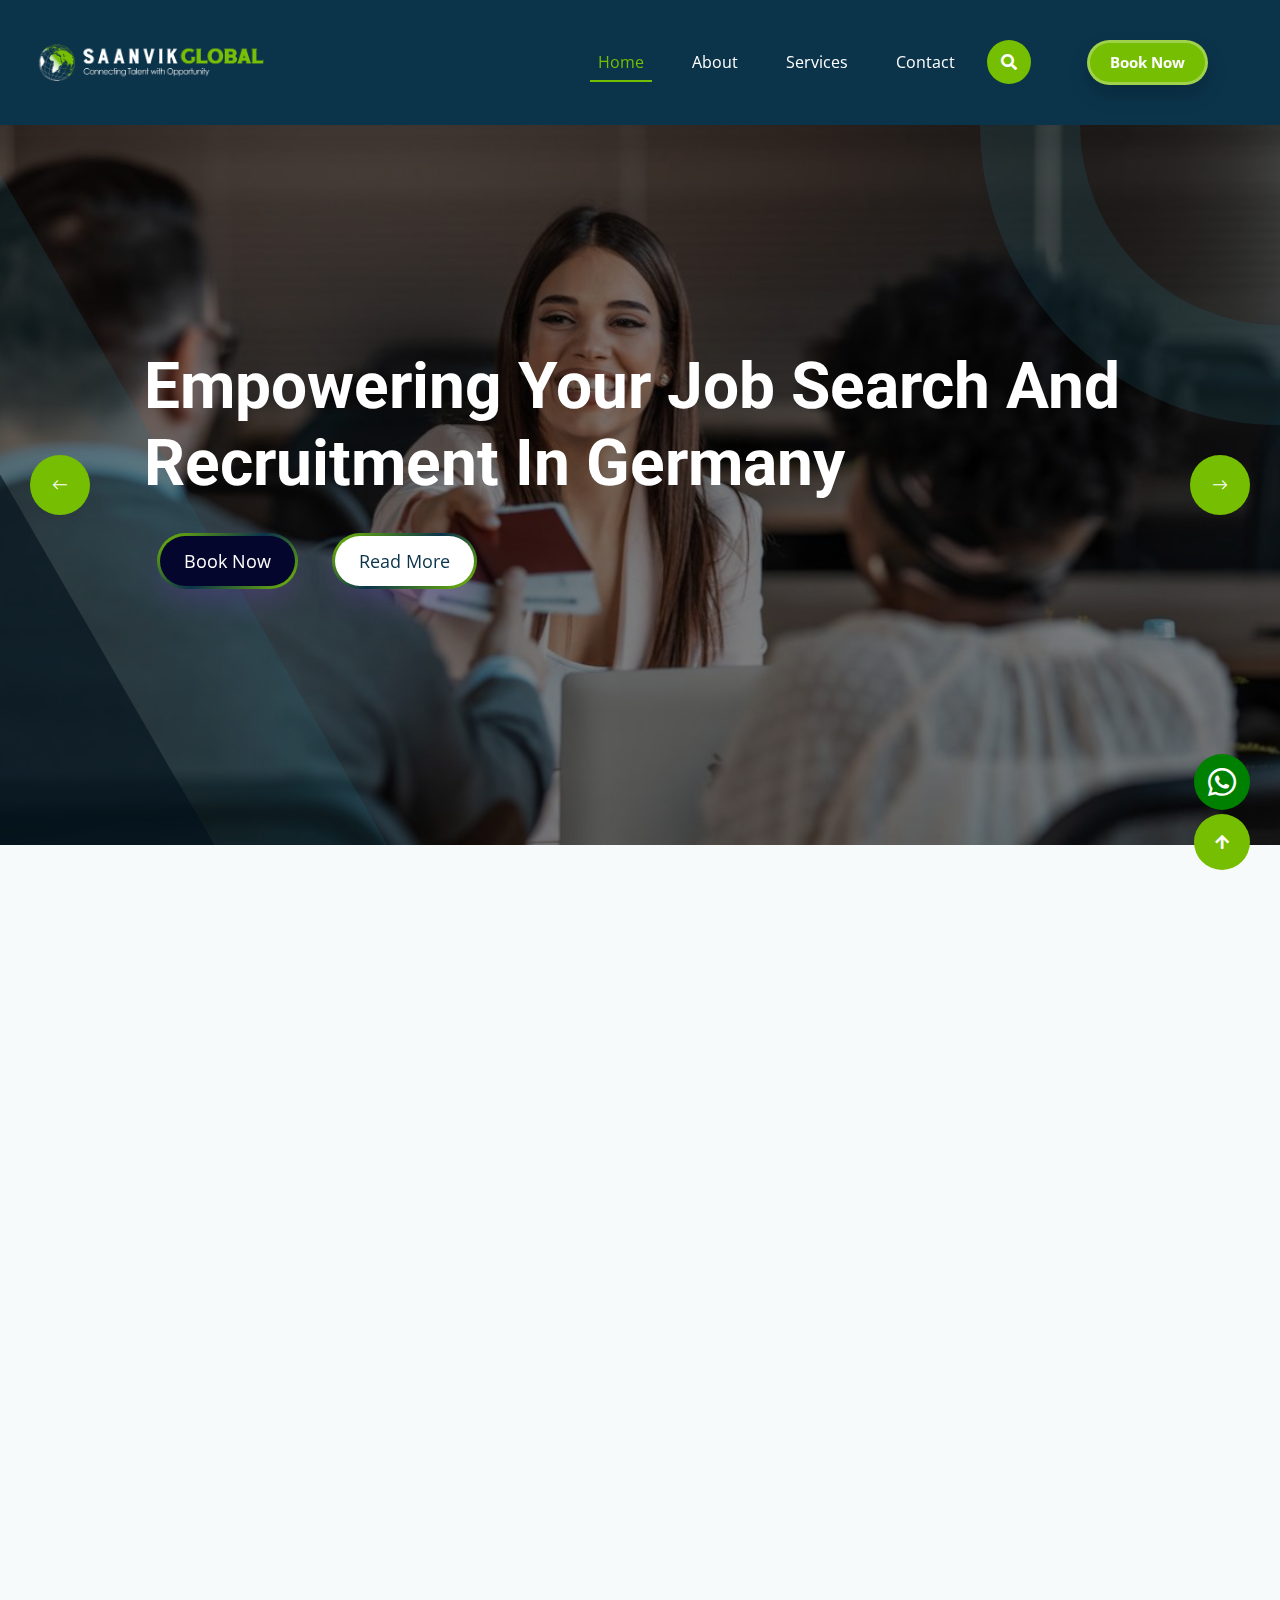
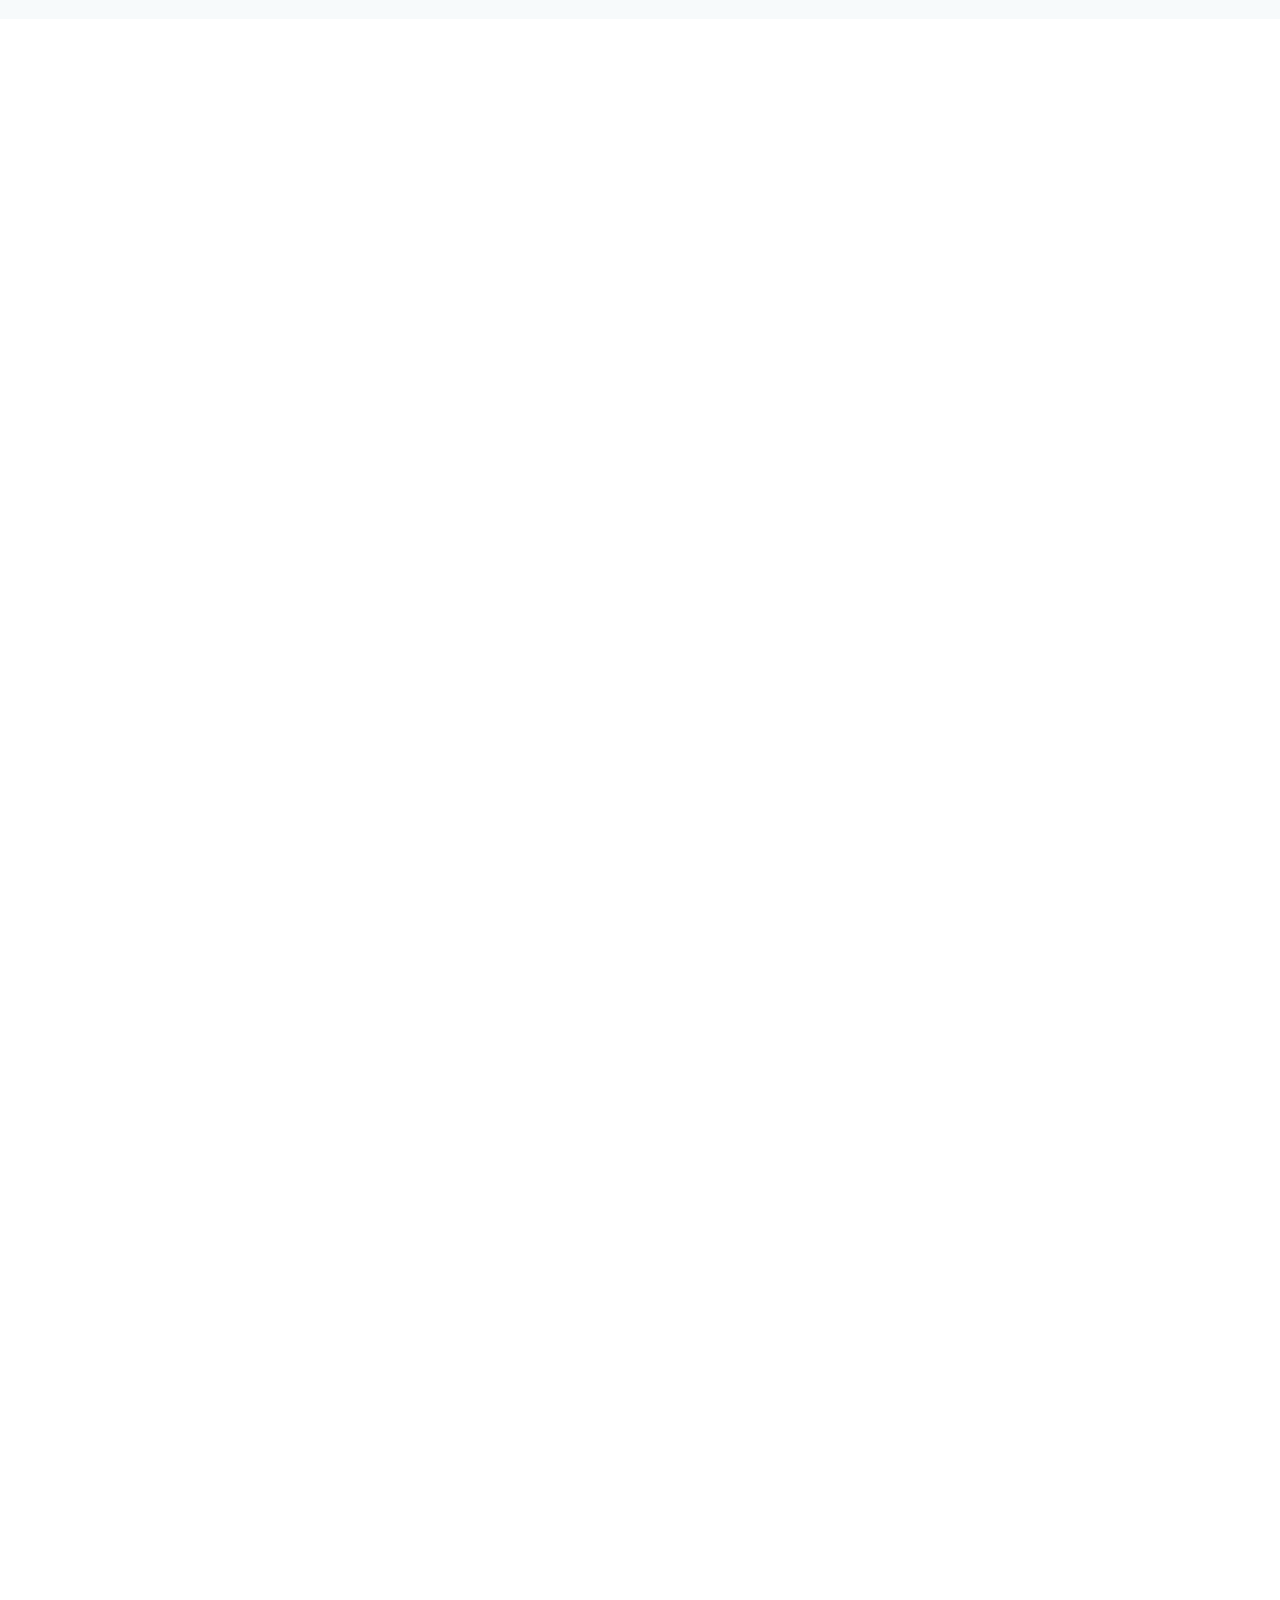
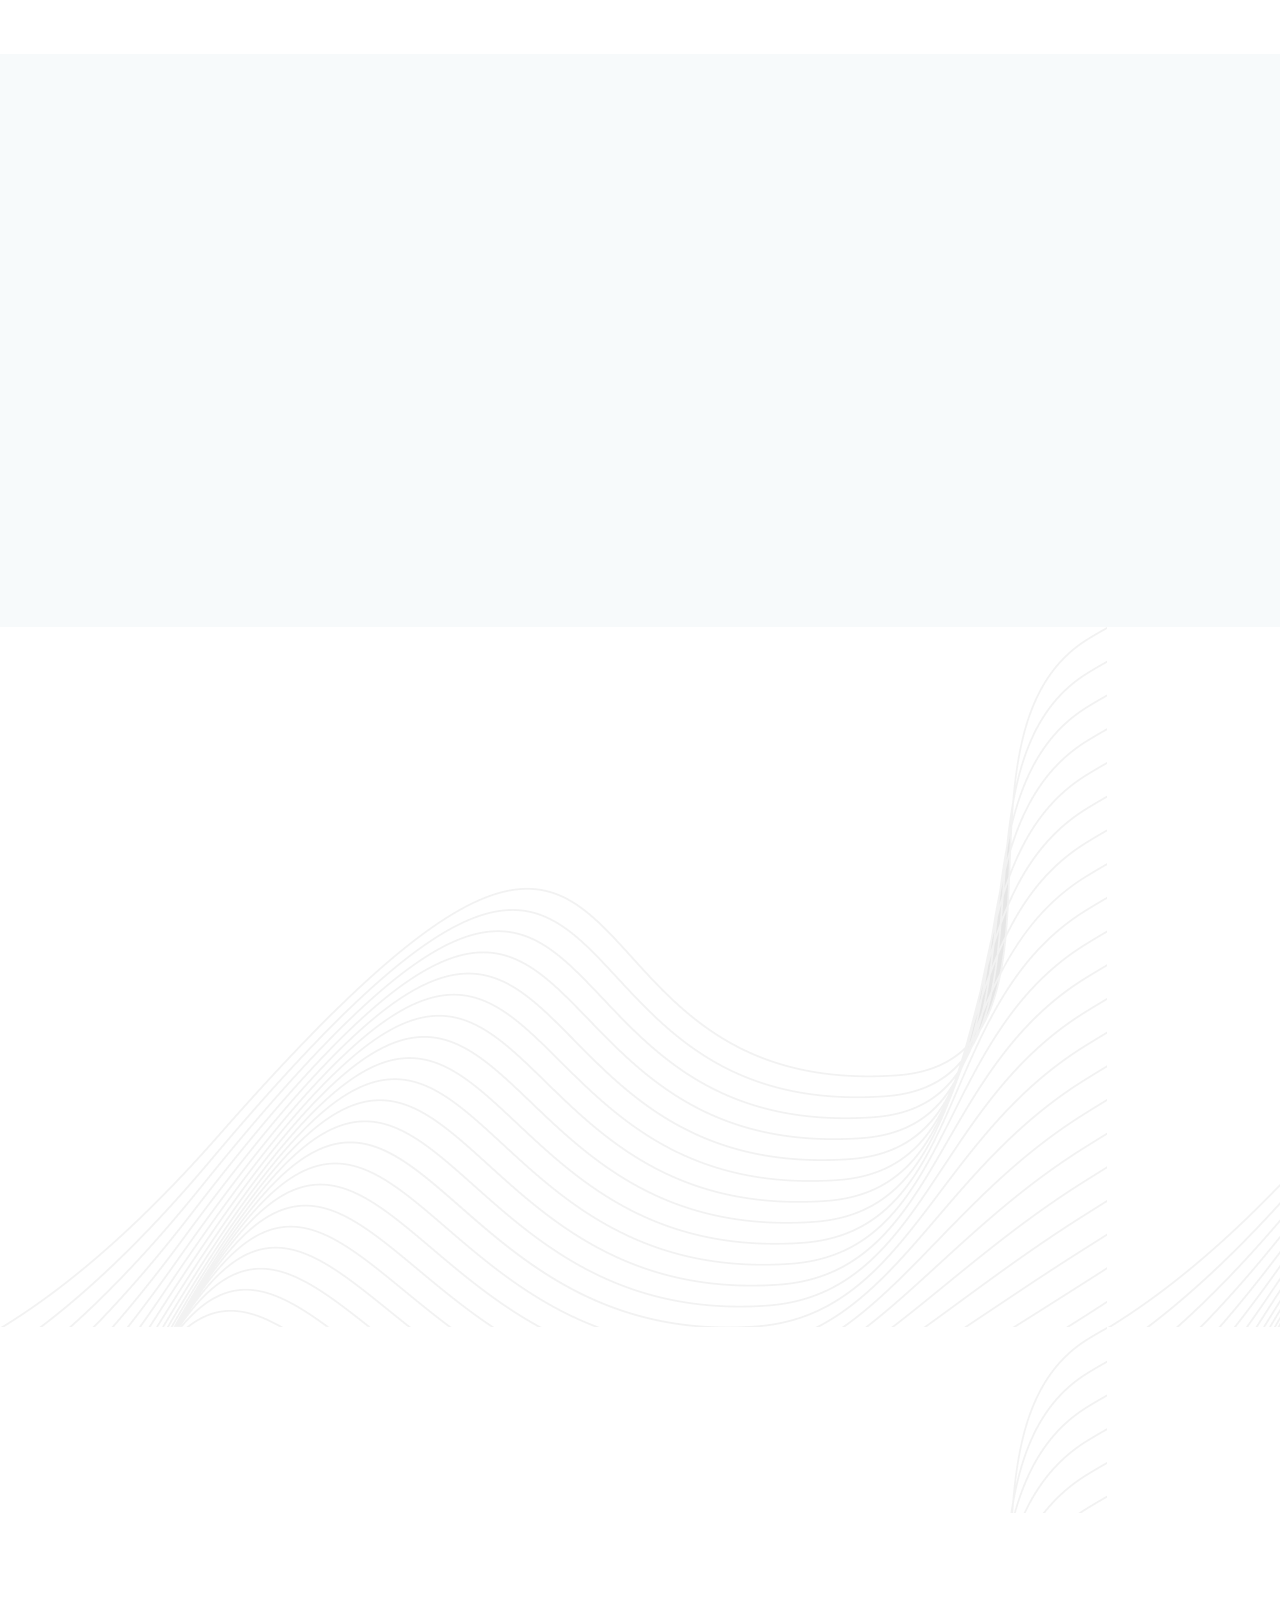
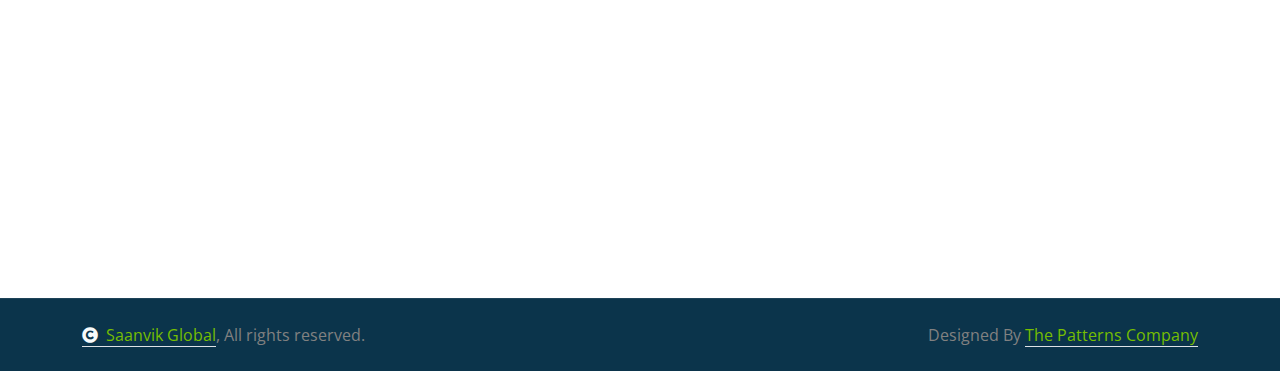
<file: index.html>
<!DOCTYPE html>
<html lang="en">

<head>
    <meta charset="utf-8">
    <title>Saanvik Global</title>
    <meta content="width=device-width, initial-scale=1.0" name="viewport">
    <meta content="" name="keywords">
    <meta content="" name="description">

    <link rel="icon" href="img/favicon.png" type="image/x-icon">

    <link rel="icon" href="img/favicon.png" type="image/x-icon">

    <!-- Google Web Fonts -->
    <link rel="preconnect" href="https://fonts.googleapis.com">
    <link rel="preconnect" href="https://fonts.gstatic.com" crossorigin>
    <link
        href="https://fonts.googleapis.com/css2?family=Open+Sans:wght@400;500;600;700&family=Roboto:wght@400;500;700&display=swap"
        rel="stylesheet">

    <!-- Icon Font Stylesheet -->
    <link rel="stylesheet" href="https://use.fontawesome.com/releases/v5.15.4/css/all.css" />
    <link href="https://cdn.jsdelivr.net/npm/bootstrap-icons@1.4.1/font/bootstrap-icons.css" rel="stylesheet">

    <!-- Libraries Stylesheet -->
    <link rel="stylesheet" href="https://cdnjs.cloudflare.com/ajax/libs/animate.css/4.1.1/animate.min.css" />
    <link href="lib/animate/animate.min.css" rel="stylesheet">
    <link href="lib/owlcarousel/assets/owl.carousel.min.css" rel="stylesheet">
    <link href="lib/lightbox/css/lightbox.min.css" rel="stylesheet">
    <link rel="stylesheet" href="https://cdnjs.cloudflare.com/ajax/libs/font-awesome/6.6.0/css/all.min.css"
        integrity="sha512-Kc323vGBEqzTmouAECnVceyQqyqdsSiqLQISBL29aUW4U/M7pSPA/gEUZQqv1cwx4OnYxTxve5UMg5GT6L4JJg=="
        crossorigin="anonymous" referrerpolicy="no-referrer" />


    <!-- Customized Bootstrap Stylesheet -->
    <link href="css/bootstrap.min.css" rel="stylesheet">

    <!-- Template Stylesheet -->
    <link href="css/style.css" rel="stylesheet">
</head>

<body>

    <!-- Spinner Start -->
    <div id="spinner"
        class="show bg-white position-fixed translate-middle w-100 vh-100 top-50 start-50 d-flex align-items-center justify-content-center">
        <div class="spinner-border text-primary" style="width: 3rem; height: 3rem;" role="status">
            <span class="sr-only">Loading...</span>
        </div>
    </div>
    <!-- Spinner End -->


    <!-- Topbar Start -->
    <!-- <div class="container-fluid topbar px-0 d-none d-lg-block">
            <div class="container-fluid sticky-top px-0 mw-100">
                <div class="row gx-0 align-items-center" style="height: 45px;">
                    <div class="col-lg-8 text-center text-lg-start mb-lg-0">
                        <div class="d-flex flex-wrap">
                            <a href="#" class="text-muted me-4"><i class="fas fa-map-marker-alt text-primary me-2"></i>Find A Location</a>
                            <a href="#" class="text-muted me-4"><i class="fas fa-phone-alt text-primary me-2"></i>+01234567890</a>
                            <a href="#" class="text-muted me-0"><i class="fas fa-envelope text-primary me-2"></i>Example@gmail.com</a>
                        </div>
                    </div>
                    <div class="col-lg-4 text-center text-lg-end">
                        <div class="d-flex align-items-center justify-content-end">
                            <a href="#" class="btn btn-primary btn-square rounded-circle nav-fill me-3"><i class="fab fa-facebook-f text-white"></i></a>
                            <a href="#" class="btn btn-primary btn-square rounded-circle nav-fill me-3"><i class="fab fa-x-twitter text-white"></i></a>
                            <a href="#" class="btn btn-primary btn-square rounded-circle nav-fill me-3"><i class="fab fa-instagram text-white"></i></a>
                            <a href="#" class="btn btn-primary btn-square rounded-circle nav-fill me-0"><i class="fab fa-linkedin-in text-white"></i></a>
                        </div>
                    </div>
                </div>
            </div>
        </div> -->
    <!-- Topbar End -->


    <!-- Navbar & Hero Start -->
    <div class="container-fluid sticky-top px-0">
        <div class="position-absolute bg-dark" style="left: 0; top: 0; width: 100%; height: 100%;"></div>
        <div class="container-fluid sticky-top px-0 mw-100">
            <nav class="navbar navbar-expand-lg navbar-dark py-3 px-4">
                <a href="index.html" class="navbar-brand p-0">
                    <img src="img/logo.png" alt="Saanvik Global" class="saanvik-logo">
                </a>
                <button class="navbar-toggler" type="button" data-bs-toggle="collapse" data-bs-target="#navbarCollapse">
                    <span class="fa fa-bars"></span>
                </button>
                <div class="collapse navbar-collapse" id="navbarCollapse">
                    <div class="navbar-nav ms-auto py-0">
                        <a href="index.html" class="nav-item nav-link active" data-lang-en="Home"
                            data-lang-nl="Home">Home</a>
                        <a href="about.html" class="nav-item nav-link" data-lang-en="About"
                            data-lang-nl="Over">About</a>
                        <a href="service.html" class="nav-item nav-link" data-lang-en="Services"
                            data-lang-nl="Diensten">Services</a>
                        <a href="contact.html" class="nav-item nav-link" data-lang-en="Contact"
                            data-lang-nl="Contact">Contact</a>
                    </div>
                    <button class="btn btn-primary btn-md-square mx-2" data-bs-toggle="modal"
                        data-bs-target="#searchModal">
                        <i class="fas fa-search"></i>
                    </button>
                    <a href="/contact.html" class="py-4 px-lg-5 d-none d-lg-block">
                        <button class="button" data-lang-en="Book Now" data-lang-nl="Boek Nu">
                            Book Now
                            <svg class="icon" viewBox="0 0 24 24" fill="currentColor">
                                <path fill-rule="evenodd"
                                    d="M12 2.25c-5.385 0-9.75 4.365-9.75 9.75s4.365 9.75 9.75 9.75 9.75-4.365 9.75-9.75S17.385 2.25 12 2.25zm4.28 10.28a.75.75 0 000-1.06l-3-3a.75.75 0 10-1.06 1.06l1.72 1.72H8.25a.75.75 0 000 1.5h5.69l-1.72 1.72a.75.75 0 101.06 1.06l3-3z"
                                    clip-rule="evenodd"></path>
                            </svg>
                        </button>
                    </a>
                    <!-- <div class="nav-item dropdown me-0 lang-container">
                        <a class="nav-link dropdown-toggle" href="#" id="languageSwitch" role="button"
                            data-bs-toggle="dropdown" aria-expanded="false">
                            <img id="currentLangIcon" src="path-to-english-icon.png" alt="English Icon"> English
                        </a>
                        <ul class="dropdown-menu" aria-labelledby="languageSwitch">
                            <li>
                                <a class="dropdown-item" href="#" onclick="switchLanguage('en')">
                                    <img src="img/eng.png" alt="English Icon" class="lang-icon"> En
                                </a>
                            </li>
                            <li>
                                <a class="dropdown-item" href="#" onclick="switchLanguage('nl')">
                                    <img src="img/dut.png" alt="Dutch Icon" class="lang-icon"> Du
                                </a>
                            </li>
                        </ul>
                    </div> -->
                </div>
            </nav>
        </div>
    </div>


    <!-- Navbar & Hero End -->

    <!-- Modal Search Start -->
    <div class="modal fade" id="searchModal" tabindex="-1" aria-labelledby="exampleModalLabel" aria-hidden="true">
        <div class="modal-dialog modal-fullscreen">
            <div class="modal-content rounded-0">
                <div class="modal-header">
                    <button type="button" class="btn-close" data-bs-dismiss="modal" aria-label="Close"></button>
                </div>
                <div class="modal-body d-flex align-items-center">
                    <div class="input-group w-75 mx-auto d-flex">
                        <input type="search" class="form-control p-3" placeholder="Type here..."
                            aria-describedby="search-icon-1">
                        <span id="search-icon-1" class="input-group-text p-3"><i class="fa fa-search"></i></span>
                    </div>
                </div>
            </div>
        </div>
    </div>
    <!-- Modal Search End -->

    <div class="whatsapp">
        <a href="https://wa.me/919513184144"><i class="fab fa-whatsapp text-white" aria-hidden="true"></i></a>
    </div>

    <!-- Carousel Start -->
    <div class="header-carousel owl-carousel">
        <div class="header-carousel-item">
            <div class="header-carousel-item-img-1">
                <img src="img/carousel-1.png" class="img-fluid w-100" alt="Image">
            </div>
            <div class="carousel-caption">
                <div class="carousel-caption-inner text-start p-3">
                    <h1 class="display-3 text-capitalize text-white mb-4 fadeInUp animate__animated"
                        data-animation="fadeInUp" data-delay="1.3s"
                        data-lang-en="Empowering Your Job Search and Recruitment in Germany"
                        data-lang-nl="Verbeter uw zoektocht naar werk en werving in Duitsland"
                        style="animation-delay: 1.3s;">
                        Empowering Your Job Search and Recruitment in Germany
                    </h1>
                    <!-- <p class="mb-5 fs-5 fadeInUp animate__animated" data-animation="fadeInUp" data-delay="1.5s"
                        style="animation-delay: 1.5s;">Lorem Ipsum is simply dummy text of the printing and typesetting
                        industry. Lorem Ipsum has been the industry's standard dummy text ever since the 1500s,
                    </p> -->
                    <a class="btn rounded-pill mb-4 me-1 fadeInUp animate__animated" data-animation="fadeInUp"
                        data-delay="1.5s" style="animation-delay: 1.7s;" href="contact.html">
                        <button class="carousel-btn">
                            <span class="text" data-lang-en="Book Now" data-lang-nl="Boek nu">Book Now</span>
                        </button>
                    </a>
                    <a class="btn rounded-pill mb-4 fadeInUp animate__animated" data-animation="fadeInUp"
                        data-delay="1.5s" style="animation-delay: 1.7s;" href="about.html">
                        <button class="carousel-btnn">
                            <span class="text" data-lang-en="Read More" data-lang-nl="Lees meer">Read more</span>
                        </button>
                    </a>
                </div>
            </div>
        </div>
        <div class="header-carousel-item mx-auto">
            <div class="header-carousel-item-img-2">
                <img src="img/carousel-2.png" class="img-fluid w-100" alt="Image">
            </div>
            <div class="carousel-caption">
                <div class="carousel-caption-inner text-center p-3">
                    <h2 class="display-3 text-capitalize text-white mb-4"
                        data-lang-en="Boost your job search in Germany and make your ambitions come true"
                        data-lang-nl="Geef uw zoektocht naar een baan in Duitsland een boost en maak uw ambities waar">
                        Boost your job search in Germany and make your ambitions come true
                    </h2>
                    <!-- <p class="mb-5 fs-5">Lorem Ipsum is simply dummy text of the printing and typesetting industry.
                        Lorem Ipsum has been the industry's standard dummy text ever since the 1500s,
                    </p> -->
                    <a class="btn rounded-pill mb-4 me-1 fadeInUp animate__animated" data-animation="fadeInUp"
                        data-delay="1.5s" style="animation-delay: 1.7s;" href="contact.html">
                        <button class="carousel-btn">
                            <span class="text" data-lang-en="Book Now" data-lang-nl="Boek nu">Book Now</span>
                        </button>
                    </a>
                    <a class="btn rounded-pill mb-4 fadeInUp animate__animated" data-animation="fadeInUp"
                        data-delay="1.5s" style="animation-delay: 1.7s;" href="about.html">
                        <button class="carousel-btnn">
                            <span class="text" data-lang-en="Read More" data-lang-nl="Lees meer">Read more</span>
                        </button>
                    </a>
                </div>
            </div>
        </div>
        <!-- <div class="header-carousel-item">
            <div class="header-carousel-item-img-3">
                <img src="img/carousel-3.jpg" class="img-fluid w-100" alt="Image">
            </div>
            <div class="carousel-caption">
                <div class="carousel-caption-inner text-end p-3">
                    <h1 class="display-1 text-capitalize text-white mb-4">The most prestigious Consultancy company in
                        worldwide.</h1>
                    <p class="mb-5 fs-5">Lorem Ipsum is simply dummy text of the printing and typesetting industry.
                        Lorem Ipsum has been the industry's standard dummy text ever since the 1500s,
                    </p>
                    <a class="btn btn-primary rounded-pill py-3 px-5 mb-4 me-4" href="#">Apply Now</a>
                    <a class="btn btn-dark rounded-pill py-3 px-5 mb-4" href="#">Read More</a>
                </div>
            </div>
        </div> -->
    </div>
    <!-- Carousel End -->


    <!-- About Start -->
    <div class="container-fluid about bg-light py-5">
        <div class="container py-5">
            <div class="row g-5 align-items-center">
                <div class="col-lg-6 col-xl-5 wow fadeInLeft" data-wow-delay="0.1s">
                    <div class="about-img">
                        <img src="img/about-1.jpg" class="img-fluid w-100 rounded-top bg-white" alt="Image">
                        <img src="img/about-4.jpg" class="img-fluid w-100 rounded-bottom" alt="Image">
                    </div>
                </div>
                <div class="col-lg-6 col-xl-7 wow fadeInRight" data-wow-delay="0.3s">
                    <h4 class="text-primary" data-lang-en="About Us" data-lang-nl="Over Ons">About Us</h4>
                    <h3 class="display-7 mb-4"
                        data-lang-en="Navigate Germany's job market with confidence, empowering your path to success."
                        data-lang-nl="Navigeer met vertrouwen door de Duitse arbeidsmarkt en stimuleer uw pad naar succes.">
                        Navigate Germany's job market with confidence, empowering your path to
                        success.</h3>
                    <p class="text ps-4 mb-4"
                        data-lang-en="We are a leading global recruitment consultancy dedicated to connecting talent with opportunity. Our specialized consultants bring a unique blend of industry expertise and technical knowledge to every interaction. We provide expert advice, actionable market insights, and exclusive access to top-tier job opportunities. With us, you’ll receive personalized support tailored to your career goals, ensuring success in your professional journey."
                        data-lang-nl="Wij zijn een toonaangevend wereldwijd rekruteringsadviesbureau dat zich toelegt op het verbinden van talent met kansen. Onze gespecialiseerde consultants brengen bij elke interactie een unieke mix van branche-expertise en technische kennis met zich mee. Wij bieden deskundig advies, bruikbare marktinzichten en exclusieve toegang tot topbanen. Bij ons krijgt u persoonlijke ondersteuning die is afgestemd op uw carrièredoelen, zodat u verzekerd bent van succes tijdens uw professionele traject.">
                        We are a leading global recruitment consultancy dedicated to connecting talent with opportunity.
                        Our specialized consultants bring a unique blend of industry expertise and technical knowledge
                        to every interaction. We provide expert advice, actionable market insights, and exclusive access
                        to top-tier job opportunities. With us, you’ll receive personalized support tailored to your
                        career goals, ensuring success in your professional journey.
                    </p>
                    <div class="row g-4 justify-content-between mb-5">
                        <div class="col-lg-6 col-xl-6">
                            <p class="text-dark"><i class="fas fa-check-circle text-primary me-1"></i>
                                <span data-lang-en="Comprehensive Job Matching"
                                    data-lang-nl="Uitgebreide vacaturematching">Comprehensive Job Matching</span>
                            </p>
                            <p class="text-dark mb-0"><i class="fas fa-check-circle text-primary me-1"></i>
                                <span data-lang-en="Expert career Guidance"
                                    data-lang-nl="Deskundige loopbaanbegeleiding">Expert Career Guidance</span>
                            </p>
                        </div>
                        <div class="col-lg-6 col-xl-6">
                            <p class="text-dark"><i class="fas fa-check-circle text-primary me-1"></i>
                                <span data-lang-en="Extensive Employer Network"
                                    data-lang-nl="Uitgebreid werkgeversnetwerk">Extensive Employer Network</span>
                            </p>
                            <p class="text-dark mb-0"><i class="fas fa-check-circle text-primary me-1"></i>
                                <span data-lang-en="End-to-End Recruitment Solutions"
                                    data-lang-nl="End-to-end rekruteringsoplossingen">End-to-End Recruitment
                                    Solutions</span>
                            </p>
                        </div>
                    </div>
                    <div class="row g-4 justify-content-between mb-5">
                        <div class="col-xl-5">
                            <a href="about.html" class="btn btn-primary rounded-pill py-3 px-5">
                                <span data-lang-en="Read More" data-lang-nl="Lees Meer">Read More</span>
                            </a>
                        </div>
                    </div>
                    <!-- <div class="row g-4 text-center align-items-center justify-content-center">
                        <div class="col-sm-4">
                            <div class="bg-primary rounded p-4">
                                <div class="d-flex align-items-center justify-content-center">
                                    <span class="counter-value fs-1 fw-bold text-dark"
                                        data-toggle="counter-up">32</span>
                                    <h4 class="text-dark fs-1 mb-0" style="font-weight: 600; font-size: 25px;">k+</h4>
                                </div>
                                <div class="w-100 d-flex align-items-center justify-content-center">
                                    <p class="text-white mb-0">Project Complete</p>
                                </div>
                            </div>
                        </div>
                        <div class="col-sm-4">
                            <div class="bg-dark rounded p-4">
                                <div class="d-flex align-items-center justify-content-center">
                                    <span class="counter-value fs-1 fw-bold text-white"
                                        data-toggle="counter-up">21</span>
                                    <h4 class="text-white fs-1 mb-0" style="font-weight: 600; font-size: 25px;">+</h4>
                                </div>
                                <div class="w-100 d-flex align-items-center justify-content-center">
                                    <p class="mb-0">Years Of Experience</p>
                                </div>
                            </div>
                        </div>
                        <div class="col-sm-4">
                            <div class="bg-primary rounded p-4">
                                <div class="d-flex align-items-center justify-content-center">
                                    <span class="counter-value fs-1 fw-bold text-dark"
                                        data-toggle="counter-up">97</span>
                                    <h4 class="text-dark fs-1 mb-0" style="font-weight: 600; font-size: 25px;">+</h4>
                                </div>
                                <div class="w-100 d-flex align-items-center justify-content-center">
                                    <p class="text-white mb-0">Team Members</p>
                                </div>
                            </div>
                        </div>
                    </div> -->
                </div>
            </div>
        </div>
    </div>
    <!-- About End -->


    <div class="container-fluid service py-5">
        <div class="container">
            <div class="row">
                <div class="text-center mx-auto pb-5 wow fadeInUp" data-wow-delay="0.1s" style="max-width: 800px;">
                    <h4 class="text-primary fs-1" data-lang-en="Job Opportunities" data-lang-nl="Kansen Op Werk">JOB
                        OPPORTUNITIES</h4>
                    <p class="fs-6"
                        data-lang-en="Germany is a hub of opportunities for skilled professionals across engineering, IT, healthcare, and manufacturing. With a robust economy and global companies, it offers competitive salaries, excellent work-life balance, and demand for international talent. Let us help you explore and secure your dream job in Germany!"
                        data-lang-nl="Duitsland is een knooppunt van kansen voor bekwame professionals op het gebied van techniek, IT, gezondheidszorg en productie. Met een robuuste economie en mondiale bedrijven biedt het land concurrerende salarissen, een uitstekende balans tussen werk en privéleven en de vraag naar internationaal talent. Laat ons u helpen uw droombaan in Duitsland te verkennen en veilig te stellen!">
                        Germany is a hub of opportunities for skilled professionals across engineering, IT, healthcare,
                        and manufacturing. With a robust economy and global companies, it offers competitive salaries,
                        excellent work-life balance, and demand for international talent. Let us help you explore and
                        secure your dream job in Germany!
                    </p>
                </div>
                <div class="row g-4 justify-content-center">
                    <div class="col-md-6 col-lg-4 col-xl-6 wow fadeInUp" data-wow-delay="0.1s">
                        <div class="service-item bg-light rounded">
                            <div class="service-img">
                                <img src="img/businessman-with-leather-briefcase-scaled.jpg"
                                    class="img-fluid w-100 rounded-top" alt="">
                            </div>
                            <div class="service-content text-center p-4">
                                <div class="service-content-inner">
                                    <a href="#" class="h4 d-inline-flex align-items-center"><i
                                            class="fas fa-donate fa-2x me-2"></i> <span data-lang-en="Job Seekers"
                                            data-lang-nl="Werkzoekenden">Job Seekers</span></a>
                                    <p class="mb-4"
                                        data-lang-en="We provide corporate training to help job seekers improve their skills and compete effectively in the job market. Our goal is to prepare them for success in their careers."
                                        data-lang-nl="Wij bieden bedrijfstrainingen om werkzoekenden te helpen hun vaardigheden te verbeteren en effectief te concurreren op de arbeidsmarkt. Ons doel is om hen voor te bereiden op succes in hun carrière.">
                                        We provide corporate training to help job seekers improve their skills and
                                        compete effectively in the job market. Our goal is to prepare them for success
                                        in their careers.
                                    </p>
                                    <a class="btn btn-light rounded-pill py-2 px-4" href="service.html"
                                        data-lang-en="Read More" data-lang-nl="Lees Meer">Read More</a>
                                </div>
                            </div>
                        </div>
                    </div>
                </div>
            </div>
        </div>
    </div>

    <!-- Services Start -->
    <!-- <div class="container-fluid service py-5">
        <div class="container py-5">
            <div class="text-center mx-auto pb-5 wow fadeInUp" data-wow-delay="0.1s" style="max-width: 800px;">
                <h4 class="text-primary">Our Services</h4>
                <h1 class="display-4"> Offering the Best Consulting & Saanvik Services</h1>
            </div>
            <div class="row g-4 justify-content-center text-center">
                <div class="col-md-6 col-lg-4 col-xl-3 wow fadeInUp" data-wow-delay="0.1s">
                    <div class="service-item bg-light rounded">
                        <div class="service-img">
                            <img src="img/service-1.jpg" class="img-fluid w-100 rounded-top" alt="">
                        </div>
                        <div class="service-content text-center p-4">
                            <div class="service-content-inner">
                                <a href="#" class="h4 mb-4 d-inline-flex text-start"><i
                                        class="fas fa-donate fa-2x me-2"></i> Business Strategy Invesments</a>
                                <p class="mb-4">Lorem ipsum dolor sit amet consectetur, adipisicing elit. Earum nobis
                                    est sapiente natus officiis maxime
                                </p>
                                <a class="btn btn-light rounded-pill py-2 px-4" href="#">Read More</a>
                            </div>
                        </div>
                    </div>
                </div>
                <div class="col-md-6 col-lg-4 col-xl-3 wow fadeInUp" data-wow-delay="0.3s">
                    <div class="service-item bg-light rounded">
                        <div class="service-img">
                            <img src="img/service-2.jpg" class="img-fluid w-100 rounded-top" alt="">
                        </div>
                        <div class="service-content text-center p-4">
                            <div class="service-content-inner">
                                <a href="#" class="h4 mb-4 d-inline-flex text-start"><i
                                        class="fas fa-donate fa-2x me-2"></i> Consultancy & Advice</a>
                                <p class="mb-4">Lorem ipsum dolor sit amet consectetur, adipisicing elit. Earum nobis
                                    est sapiente natus officiis maxime
                                </p>
                                <a class="btn btn-light rounded-pill py-2 px-4" href="#">Read More</a>
                            </div>
                        </div>
                    </div>
                </div>
                <div class="col-md-6 col-lg-4 col-xl-3 wow fadeInUp" data-wow-delay="0.5s">
                    <div class="service-item bg-light rounded">
                        <div class="service-img">
                            <img src="img/service-4.jpg" class="img-fluid w-100 rounded-top" alt="">
                        </div>
                        <div class="service-content text-center p-4">
                            <div class="service-content-inner">
                                <a href="#" class="h4 mb-4 d-inline-flex text-start"><i
                                        class="fas fa-donate fa-2x me-2"></i> Invesments Planning</a>
                                <p class="mb-4">Lorem ipsum dolor sit amet consectetur, adipisicing elit. Earum nobis
                                    est sapiente natus officiis maxime
                                </p>
                                <a class="btn btn-light rounded-pill py-2 px-4" href="#">Read More</a>
                            </div>
                        </div>
                    </div>
                </div>
                <div class="col-md-6 col-lg-4 col-xl-3 wow fadeInUp" data-wow-delay="0.7s">
                    <div class="service-item bg-light rounded">
                        <div class="service-img">
                            <img src="img/service-3.jpg" class="img-fluid w-100 rounded-top" alt="">
                        </div>
                        <div class="service-content text-center p-4">
                            <div class="service-content-inner">
                                <a href="#" class="h4 mb-4 d-inline-flex text-start"><i
                                        class="fas fa-donate fa-2x me-2"></i> Private Client Consultancy</a>
                                <p class="mb-4">Lorem ipsum dolor sit amet consectetur, adipisicing elit. Earum nobis
                                    est sapiente natus officiis maxime
                                </p>
                                <a class="btn btn-light rounded-pill py-2 px-4" href="#">Read More</a>
                            </div>
                        </div>
                    </div>
                </div>
                <div class="col-12">
                    <a class="btn btn-primary rounded-pill py-3 px-5 wow fadeInUp" data-wow-delay="0.1s"
                        href="#">Services More</a>
                </div>
            </div>
        </div>
    </div> -->
    <!-- Services End -->


    <!-- Project Start -->
    <!-- <div class="container-fluid project">
        <div class="container">
            <div class="text-center mx-auto pb-5 wow fadeInUp" data-wow-delay="0.1s" style="max-width: 800px;">
                <h4 class="text-primary">Our Projects</h4>
                <h1 class="display-4">Explore Our Latest Projects</h1>
            </div>
            <div class="project-carousel owl-carousel wow fadeInUp" data-wow-delay="0.1s">
                <div class="project-item h-100 wow fadeInUp" data-wow-delay="0.1s">
                    <div class="project-img">
                        <img src="img/projects-1.jpg" class="img-fluid w-100 rounded" alt="Image">
                    </div>
                    <div class="project-content bg-light rounded p-4">
                        <div class="project-content-inner">
                            <div class="project-icon mb-3"><i class="fas fa-chart-line fa-4x text-primary"></i></div>
                            <p class="text-dark fs-5 mb-3">Business Growth</p>
                            <a href="#" class="h4">Business Strategy And Consultancy Planning Growth Consulting</a>
                            <div class="pt-4">
                                <a class="btn btn-light rounded-pill py-3 px-5" href="#">Read More</a>
                            </div>
                        </div>
                    </div>
                </div>
                <div class="project-item h-100 wow fadeInUp" data-wow-delay="0.3s">
                    <div class="project-img">
                        <img src="img/projects-1.jpg" class="img-fluid w-100 rounded" alt="Image">
                    </div>
                    <div class="project-content bg-light rounded p-4">
                        <div class="project-content-inner">
                            <div class="project-icon mb-3"><i class="fas fa-signal fa-4x text-primary"></i></div>
                            <p class="text-dark fs-5 mb-3">Marketing Strategy</p>
                            <a href="#" class="h4">Product Sailing Marketing Strategy For Improve Business</a>
                            <div class="pt-4">
                                <a class="btn btn-light rounded-pill py-3 px-5" href="#">Read More</a>
                            </div>
                        </div>
                    </div>
                </div>
                <div class="project-item h-100">
                    <div class="project-img">
                        <img src="img/projects-1.jpg" class="img-fluid w-100 rounded" alt="Image">
                    </div>
                    <div class="project-content bg-light rounded p-4">
                        <div class="project-content-inner">
                            <div class="project-icon mb-3"><i class="fas fa-signal fa-4x text-primary"></i></div>
                            <p class="text-dark fs-5 mb-3">Marketing Strategy</p>
                            <a href="#" class="h4">Product Sailing Marketing Strategy For Improve Business</a>
                            <div class="pt-4">
                                <a class="btn btn-light rounded-pill py-3 px-5" href="#">Read More</a>
                            </div>
                        </div>
                    </div>
                </div>
            </div>
        </div>
    </div> -->
    <!-- Project End -->


    <!-- Blog Start -->
    <div class="container-fluid blog pb-5">
        <div class="container pb-5">
            <div class="text-center mx-auto pb-5 wow fadeInUp" data-wow-delay="0.1s" style="max-width: 800px;">
                <h4 class="text-primary" data-lang-en="Our Blogs" data-lang-nl="Onze Blogs">Our Blogs</h4>
                <h3 class="display-8" data-lang-en="Latest Articles & News from the Blogs"
                    data-lang-nl="Laatste Artikelen En nieuws Van De Blogs">Latest Articles & News from the Blogs</h3>
            </div>
            <div class="row g-4 justify-content-center">
                <div class="col-md-6 col-lg-6 col-xl-4 wow fadeInUp" data-wow-delay="0.1s">
                    <div class="blog-item bg-light rounded p-4" style="background-image: url(img/bg.png);">
                        <div class="mb-4">
                            <h4 class="text-primary mb-2" data-lang-en="Consultancy" data-lang-nl="Consulent">
                                Consultancy</h4>
                            <div class="d-flex justify-content-between">
                                <!-- <p class="mb-0"><span class="text-dark fw-bold">On</span> Mar 14, 2024</p> -->
                                <!-- <p class="mb-0"><span class="text-dark fw-bold">By</span> Mark D. Brock</p> -->
                            </div>
                        </div>
                        <div class="project-img">
                            <img src="img/blog-1.jpg" class="img-fluid w-100 rounded" alt="Image">
                            <div class="blog-plus-icon">
                                <a href="img/blog-1.jpg" data-lightbox="blog-1"
                                    class="btn btn-primary btn-md-square rounded-pill"><i
                                        class="fas fa-plus fa-1x"></i></a>
                            </div>
                        </div>
                        <div class="my-4">
                            <a href="#" class="h4" data-lang-en="Industry Insights"
                                data-lang-nl="Inzichten in de sector">Industry Insights</a>
                        </div>
                        <a class="btn btn-primary rounded-pill py-2 px-4" data-lang-en="Explore More"
                            data-lang-nl="ontdekken meer" href="#">Explore More</a>
                    </div>
                </div>
                <div class="col-md-6 col-lg-6 col-xl-4 wow fadeInUp" data-wow-delay="0.3s">
                    <div class="blog-item bg-light rounded p-4" style="background-image: url(img/bg.png);">
                        <div class="mb-4">
                            <h4 class="text-primary mb-2" data-lang-en="Business" data-lang-nl="Bedrijf">Business</h4>
                            <div class="d-flex justify-content-between">
                                <!-- <p class="mb-0"><span class="text-dark fw-bold">On</span> Mar 14, 2024</p> -->
                                <!-- <p class="mb-0"></p> -->
                            </div>
                        </div>
                        <div class="project-img">
                            <img src="img/blog-2.jpg" class="img-fluid w-100 rounded" alt="Image">
                            <div class="blog-plus-icon">
                                <a href="img/blog-2.jpg" data-lightbox="blog-2"
                                    class="btn btn-primary btn-md-square rounded-pill"><i
                                        class="fas fa-plus fa-1x"></i></a>
                            </div>
                        </div>
                        <div class="my-4">
                            <a href="#" class="h4 text-capitalize" data-lang-en="Career Guidance and Development"
                                data-lang-nl="Loopbaanbegeleiding En ontwikkeling">Career Guidance and Development</a>
                        </div>
                        <a class="btn btn-primary rounded-pill py-2 px-4" href="#" data-lang-en="Explore More"
                            data-lang-nl="ontdekken meer">Explore More</a>
                    </div>
                </div>
                <div class="col-md-6 col-lg-6 col-xl-4 wow fadeInUp" data-wow-delay="0.5s">
                    <div class="blog-item bg-light rounded p-4" style="background-image: url(img/bg.png);">
                        <div class="mb-4">
                            <h4 class="text-primary mb-2" data-lang-en="Consultancy" data-lang-nl="Consulent">Consulting
                            </h4>
                            <div class="d-flex justify-content-between">
                                <!-- <p class="mb-0"><span class="text-dark fw-bold">On</span> Mar 14, 2024</p> -->
                                <!-- <p class="mb-0"><span class="text-dark fw-bold">By</span> Mark D. Brock</p> -->
                            </div>
                        </div>
                        <div class="project-img">
                            <img src="img/blog-3.jpg" class="img-fluid w-100 rounded" alt="Image">
                            <div class="blog-plus-icon">
                                <a href="img/blog-3.jpg" data-lightbox="blog-3"
                                    class="btn btn-primary btn-md-square rounded-pill"><i
                                        class="fas fa-plus fa-1x"></i></a>
                            </div>
                        </div>
                        <div class="my-4">
                            <a href="#" class="h4 text-capitalize" data-lang-en="Resume and Cover Letter Tips"
                                data-lang-nl="Tips voor CV's en sollicitatiebrieven">Resume and Cover Letter Tips</a>
                        </div>
                        <a class="btn btn-primary rounded-pill py-2 px-4" href="#" data-lang-en="Explore More"
                            data-lang-nl="ontdekken meer">Explore More</a>
                    </div>
                </div>
            </div>
        </div>
    </div>
    <!-- Blog End -->


    <!-- Team Start -->
    <!-- <div class="container-fluid team pb-5">
        <div class="container pb-5">
            <div class="text-center mx-auto pb-5 wow fadeInUp" data-wow-delay="0.1s" style="max-width: 800px;">
                <h4 class="text-primary">Our Team</h4>
                <h1 class="display-4">Our Saanvik Company Dedicated Team Member</h1>
            </div>
            <div class="row g-4 justify-content-center">
                <div class="col-sm-6 col-md-6 col-lg-4 col-xl-3 wow fadeInUp" data-wow-delay="0.1s">
                    <div class="team-item rounded">
                        <div class="team-img">
                            <img src="img/team-1.jpg" class="img-fluid w-100 rounded-top" alt="Image">
                            <div class="team-icon">
                                <a class="btn btn-primary btn-sm-square text-white rounded-circle mb-3" href=""><i
                                        class="fas fa-share-alt"></i></a>
                                <div class="team-icon-share">
                                    <a class="btn btn-primary btn-sm-square text-white rounded-circle mb-3" href=""><i
                                            class="fab fa-facebook-f"></i></a>
                                    <a class="btn btn-primary btn-sm-square text-white rounded-circle mb-3" href=""><i
                                            class="fab fa-x-twitter"></i></a>
                                    <a class="btn btn-primary btn-sm-square text-white rounded-circle mb-0" href=""><i
                                            class="fab fa-instagram"></i></a>
                                </div>
                            </div>
                        </div>
                        <div class="team-content bg-dark text-center rounded-bottom p-4">
                            <div class="team-content-inner rounded-bottom">
                                <h4 class="text-white">Mark D. Brock</h4>
                                <p class="text-muted mb-0">CEO & Founder</p>
                            </div>
                        </div>
                    </div>
                </div>
                <div class="col-sm-6 col-md-6 col-lg-4 col-xl-3 wow fadeInUp" data-wow-delay="0.3s">
                    <div class="team-item rounded">
                        <div class="team-img">
                            <img src="img/team-2.jpg" class="img-fluid w-100 rounded-top" alt="Image">
                            <div class="team-icon">
                                <a class="btn btn-primary btn-sm-square text-white rounded-circle mb-3" href=""><i
                                        class="fas fa-share-alt"></i></a>
                                <div class="team-icon-share">
                                    <a class="btn btn-primary btn-sm-square text-white rounded-circle mb-3" href=""><i
                                            class="fab fa-facebook-f"></i></a>
                                    <a class="btn btn-primary btn-sm-square text-white rounded-circle mb-3" href=""><i
                                            class="fab fa-x-twitter"></i></a>
                                    <a class="btn btn-primary btn-sm-square text-white rounded-circle mb-0" href=""><i
                                            class="fab fa-instagram"></i></a>
                                </div>
                            </div>
                        </div>
                        <div class="team-content bg-dark text-center rounded-bottom p-4">
                            <div class="team-content-inner rounded-bottom">
                                <h4 class="text-white">Mark D. Brock</h4>
                                <p class="text-muted mb-0">CEO & Founder</p>
                            </div>
                        </div>
                    </div>
                </div>
                <div class="col-sm-6 col-md-6 col-lg-4 col-xl-3 wow fadeInUp" data-wow-delay="0.5s">
                    <div class="team-item rounded">
                        <div class="team-img">
                            <img src="img/team-3.jpg" class="img-fluid w-100 rounded-top" alt="Image">
                            <div class="team-icon">
                                <a class="btn btn-primary btn-sm-square text-white rounded-circle mb-3" href=""><i
                                        class="fas fa-share-alt"></i></a>
                                <div class="team-icon-share">
                                    <a class="btn btn-primary btn-sm-square text-white rounded-circle mb-3" href=""><i
                                            class="fab fa-facebook-f"></i></a>
                                    <a class="btn btn-primary btn-sm-square text-white rounded-circle mb-3" href=""><i
                                            class="fab fa-x-twitter"></i></a>
                                    <a class="btn btn-primary btn-sm-square text-white rounded-circle mb-0" href=""><i
                                            class="fab fa-instagram"></i></a>
                                </div>
                            </div>
                        </div>
                        <div class="team-content bg-dark text-center rounded-bottom p-4">
                            <div class="team-content-inner rounded-bottom">
                                <h4 class="text-white">Mark D. Brock</h4>
                                <p class="text-muted mb-0">CEO & Founder</p>
                            </div>
                        </div>
                    </div>
                </div>
                <div class="col-sm-6 col-md-6 col-lg-4 col-xl-3 wow fadeInUp" data-wow-delay="0.7s">
                    <div class="team-item rounded">
                        <div class="team-img">
                            <img src="img/team-4.jpg" class="img-fluid w-100 rounded-top" alt="Image">
                            <div class="team-icon">
                                <a class="btn btn-primary btn-sm-square text-white rounded-circle mb-3" href=""><i
                                        class="fas fa-share-alt"></i></a>
                                <div class="team-icon-share">
                                    <a class="btn btn-primary btn-sm-square text-white rounded-circle mb-3" href=""><i
                                            class="fab fa-facebook-f"></i></a>
                                    <a class="btn btn-primary btn-sm-square text-white rounded-circle mb-3" href=""><i
                                            class="fab fa-x-twitter"></i></a>
                                    <a class="btn btn-primary btn-sm-square text-white rounded-circle mb-0" href=""><i
                                            class="fab fa-instagram"></i></a>
                                </div>
                            </div>
                        </div>
                        <div class="team-content bg-dark text-center rounded-bottom p-4">
                            <div class="team-content-inner rounded-bottom">
                                <h4 class="text-white">Mark D. Brock</h4>
                                <p class="text-muted mb-0">CEO & Founder</p>
                            </div>
                        </div>
                    </div>
                </div>
            </div>
        </div>
    </div> -->
    <!-- Team End -->


    <!-- Testimonial Start -->
    <div class="container-fluid testimonial bg-light py-5">
        <div class="container py-5">
            <div class="row g-4 align-items-center">
                <div class="col-xl-4 wow fadeInLeft" data-wow-delay="0.1s">
                    <div class="h-100 rounded">
                        <h4 class="text-primary text-capitalize" data-lang-en="Our Feedbacks"
                            data-lang-nl="Onze Feedbacks">Our Feedbacks </h4>
                        <h3 class="display-6 mb-4 text-capitalize" data-lang-en="Clients are Talking"
                            data-lang-nl="Klanten praten">Clients are Talking</h3>
                        <!-- <p class="mb-4">Lorem ipsum dolor sit amet consectetur adipisicing elit. Harum atque soluta unde
                            itaque. Consequatur quam odit blanditiis harum veritatis porro.</p> -->
                        <!-- <a class="btn btn-primary rounded-pill text-white py-3 px-5" href="#">Read All Reviews <i
                                class="fas fa-arrow-right ms-2"></i></a> -->
                    </div>
                </div>
                <div class="col-xl-8">
                    <div class="testimonial-carousel owl-carousel wow fadeInUp" data-wow-delay="0.1s">
                        <div class="testimonial-item bg-white rounded p-4 wow fadeInUp" data-wow-delay="0.3s">
                            <div class="d-flex">
                                <div><i class="fas fa-quote-left fa-3x text-dark me-3"></i></div>
                                <p class="mt-4" data-lang-en="Thanks to Saanvik Global, I landed my dream job in Germany. Their guidance and
                                    support made the process seamless, and I couldn't be happier with my new role!"
                                    data-lang-nl="Dankzij Saanvik Global kreeg ik mijn droombaan in Duitsland. Hun begeleiding en ondersteuning zorgden ervoor dat het proces naadloos verliep, en ik kon niet gelukkiger zijn met mijn nieuwe rol!">
                                    Thanks to Saanvik Global, I landed my dream job in Germany. Their guidance and
                                    support made the process seamless, and I couldn't be happier with my new role!
                                </p>
                            </div>
                            <div class="d-flex justify-content-end">
                                <div class="my-auto text-end">
                                    <h5>Ritesh</h5>
                                    <!-- <p class="mb-0">Profession</p> -->
                                </div>
                                <div class="bg-white rounded-circle ms-3">
                                    <img src="img/male-avatar-vector-icon.png" class="rounded-circle p-2"
                                        style="width: 80px; height: 80px; border: 1px solid; border-color: var(--bs-primary);"
                                        alt="">
                                </div>
                            </div>
                        </div>
                        <div class="testimonial-item bg-white rounded p-4 wow fadeInUp" data-wow-delay="0.5s">
                            <div class="d-flex">
                                <div><i class="fas fa-quote-left fa-3x text-dark me-3"></i></div>
                                <p class="mt-4" data-lang-en="The team at Saanvik Global was incredibly professional and supportive throughout my
                                    job search. They understood my career goals and matched me with the perfect
                                    opportunity in Germany"
                                    data-lang-nl="Het team van Saanvik Global was ongelooflijk professioneel en ondersteunend tijdens mijn zoektocht naar een baan. Ze begrepen mijn carrièredoelen en koppelden mij aan de perfecte kans in Duitsland">
                                    The team at Saanvik Global was incredibly professional and supportive throughout my
                                    job search. They understood my career goals and matched me with the perfect
                                    opportunity in Germany
                                </p>
                            </div>
                            <div class="d-flex justify-content-end">
                                <div class="my-auto text-end">
                                    <h5>Preethi</h5>
                                    <!-- <p class="mb-0">Profession</p> -->
                                </div>
                                <div class="bg-white rounded-circle ms-3">
                                    <img src="img/female-avatars.jpg" class="rounded-circle p-2"
                                        style="width: 80px; height: 80px; border: 1px solid; border-color: var(--bs-primary);"
                                        alt="">
                                </div>
                            </div>
                        </div>
                        <div class="testimonial-item bg-white rounded p-4 wow fadeInUp" data-wow-delay="0.7s">
                            <div class="d-flex">
                                <div><i class="fas fa-quote-left fa-3x text-dark me-3"></i></div>
                                <p class="mt-4" data-lang-en="Choosing Saanvik Global was a game-changer for my career. Their expertise in placing
                                    Indian professionals in Germany has set me on a path of long-term success and
                                    growth."
                                    data-lang-nl="De keuze voor Saanvik Global was een gamechanger voor mijn carrière. Hun expertise in het plaatsen van Indiase professionals in Duitsland heeft mij op een pad van succes en groei op de lange termijn gezet.">
                                    Choosing Saanvik Global was a game-changer for my career. Their expertise in placing
                                    Indian professionals in Germany has set me on a path of long-term success and
                                    growth.
                                </p>
                            </div>
                            <div class="d-flex justify-content-end">
                                <div class="my-auto text-end">
                                    <h5>Sandeep</h5>
                                    <!-- <p class="mb-0">Profession</p> -->
                                </div>
                                <div class="bg-white rounded-circle ms-3">
                                    <img src="img/male-avatar-vector-icon.png" class="rounded-circle p-2"
                                        style="width: 80px; height: 80px; border: 1px solid; border-color: var(--bs-primary);"
                                        alt="">
                                </div>
                            </div>
                        </div>
                    </div>
                </div>
            </div>
        </div>
    </div>
    <!-- Testimonial End -->


    <!-- FAQ Start -->
    <div class="container-fluid faq py-5">
        <div class="container py-5">
            <div class="row g-5 align-items-center">
                <div class="col-lg-6 wow fadeInLeft" data-wow-delay="0.1s">
                    <div class="pb-5">
                        <h4 class="text-primary" data-lang-en="FAQs" data-lang-nl="Veelgestelde Vragen">FAQs</h4>
                        <h3 class="display-8 text-capitalize" data-lang-en="Get the Answers to Common Questions"
                            data-lang-nl="Krijg de antwoorden op veelgestelde vragen">Get the Answers to Common
                            Questions</h3>
                    </div>
                    <div class="accordion bg-light rounded p-4" id="accordionExample">
                        <div class="accordion-item border-0 mb-4">
                            <h2 class="accordion-header" id="headingOne">
                                <button class="accordion-button text-dark fs-5 fw-bold rounded-top" type="button"
                                    data-bs-toggle="collapse" data-bs-target="#collapseOne" aria-expanded="true"
                                    aria-controls="collapseTOne"
                                    data-lang-en="How long does it typically take to secure a job in Germany?"
                                    data-lang-nl="Hoe lang duurt het doorgaans om een ​​baan te vinden in Duitsland?">
                                    How long does it typically take to secure a job in Germany?
                                </button>
                            </h2>
                            <div id="collapseOne" class="accordion-collapse collapse show" aria-labelledby="headingOne"
                                data-bs-parent="#accordionExample">
                                <div class="accordion-body my-2">
                                    <!-- <h5>Dolor sit amet consectetur adipisicing elit.</h5> -->
                                    <p data-lang-en="The timeline can vary, but it typically takes 3 to 6 months from the initial consultation to securing a job offer, depending on the role and market conditions."
                                        data-lang-nl="De tijdlijn kan variëren, maar het duurt doorgaans 3 tot 6 maanden vanaf het eerste consult tot het binnenhalen van een baanaanbieding, afhankelijk van de functie en de marktomstandigheden.">
                                        The timeline can vary, but it typically takes 3 to 6 months from the initial
                                        consultation to securing a job offer, depending on the role and market
                                        conditions.
                                    </p>
                                </div>
                            </div>
                        </div>
                        <div class="accordion-item border-0 mb-4">
                            <h2 class="accordion-header" id="headingTwo">
                                <button class="accordion-button collapsed text-dark fs-5 fw-bold rounded-top"
                                    type="button" data-bs-toggle="collapse" data-bs-target="#collapseTwo"
                                    aria-expanded="false" aria-controls="collapseTwo"
                                    data-lang-en="What services does your consultancy offer for job seekers in Germany?"
                                    data-lang-nl="Welke diensten biedt uw adviesbureau aan werkzoekenden in Duitsland?">
                                    What services does your consultancy offer for job seekers in Germany?
                                </button>
                            </h2>
                            <div id="collapseTwo" class="accordion-collapse collapse" aria-labelledby="headingTwo"
                                data-bs-parent="#accordionExample">
                                <div class="accordion-body my-2">
                                    <!-- <h5>Dolor sit amet consectetur adipisicing elit.</h5> -->
                                    <p data-lang-en="We provide end-to-end services, including job search assistance, resume
                                        building, interview preparation, visa guidance, and relocation support."
                                        data-lang-nl="Wij bieden end-to-end diensten, waaronder hulp bij het zoeken naar werk, het opstellen van cv's, het voorbereiden van sollicitatiegesprekken, visumbegeleiding en ondersteuning bij verhuizing.">
                                        We provide end-to-end services, including job search assistance, resume
                                        building, interview preparation, visa guidance, and relocation support.
                                    </p>
                                </div>
                            </div>
                        </div>
                        <div class="accordion-item border-0 mb-4">
                            <h2 class="accordion-header" id="headingThree">
                                <button class="accordion-button collapsed text-dark fs-5 fw-bold rounded-top"
                                    type="button" data-bs-toggle="collapse" data-bs-target="#collapseThree"
                                    aria-expanded="false" aria-controls="collapseThree"
                                    data-lang-en="Do you provide assistance for family relocation?"
                                    data-lang-nl="Biedt u hulp bij gezinsverhuizing?">
                                    Do you provide assistance for family relocation?
                                </button>
                            </h2>
                            <div id="collapseThree" class="accordion-collapse collapse" aria-labelledby="headingThree"
                                data-bs-parent="#accordionExample">
                                <div class="accordion-body my-2">
                                    <!-- <h5>Dolor sit amet consectetur adipisicing elit.</h5> -->
                                    <p data-lang-en="Yes, we offer support for family relocation, including dependent visas and guidance on finding schools and housing in Germany."
                                        data-lang-nl="Ja, we bieden ondersteuning bij gezinsverhuizing, inclusief afhankelijke visa en begeleiding bij het vinden van scholen en huisvesting in Duitsland.">
                                        Yes, we offer support for family relocation, including dependent visas and
                                        guidance on finding schools and housing in Germany.
                                    </p>
                                </div>
                            </div>
                        </div>
                        <div class="accordion-item border-0 mb-0">
                            <h2 class="accordion-header" id="headingFour">
                                <button class="accordion-button collapsed text-dark fs-5 fw-bold rounded-top"
                                    type="button" data-bs-toggle="collapse" data-bs-target="#collapseFour"
                                    aria-expanded="false" aria-controls="collapseFour"
                                    data-lang-en="Do you offer language training or cultural orientation for Germany?"
                                    data-lang-nl="Biedt u taaltrainingen of culturele oriëntatie aan voor Duitsland?">
                                    Do you offer language training or cultural orientation for Germany?
                                </button>
                            </h2>
                            <div id="collapseFour" class="accordion-collapse collapse" aria-labelledby="headingFour"
                                data-bs-parent="#accordionExample">
                                <div class="accordion-body my-2">
                                    <!-- <h5>Dolor sit amet consectetur adipisicing elit.</h5> -->
                                    <p data-lang-en="Yes, we provide resources and recommendations for German language courses and
                                        cultural orientation to help you integrate better into your new environment."
                                        data-lang-nl="Ja, we bieden hulpmiddelen en aanbevelingen voor Duitse taalcursussen en culturele oriëntatie om u te helpen beter te integreren in uw nieuwe omgeving.">
                                        Yes, we provide resources and recommendations for German language courses and
                                        cultural orientation to help you integrate better into your new environment.
                                    </p>
                                </div>
                            </div>
                        </div>
                    </div>
                </div>
                <div class="col-lg-6 wow fadeInRight" data-wow-delay="0.3s">
                    <div class="faq-img RotateMoveRight rounded">
                        <img src="img/faq-img.jpg" class="img-fluid rounded w-100" alt="Image">
                        <!-- <a class="faq-btn btn btn-primary rounded-pill text-white py-3 px-5" href="#">Read More Q & A <i
                                class="fas fa-arrow-right ms-2"></i></a> -->
                    </div>
                </div>
            </div>
        </div>
    </div>
    <!-- FAQ End -->

    <!-- Footer Start -->
    <div class="container-fluid footer py-5 wow fadeIn" data-wow-delay="0.2s">
        <div class="container py-5">
            <div class="row g-5">
                <div class="col-md-6 col-lg-6 col-xl-3">
                    <div class="footer-item d-flex flex-column">
                        <div class="footer-item">
                            <img src="img/logo.png" alt="Saanvik Global" class="saanvik-logo mb-2">
                            <h4 class="text-white mb-4" data-lang-en="Follow Us" data-lang-nl="Volg Ons">Follow Us</h4>
                            <div class="d-flex align-items-center">
                                <a class="btn btn-light btn-md-square me-2" href=""><i
                                        class="fab fa-facebook-f"></i></a>
                                <a class="btn btn-light btn-md-square me-2" href=""><i class="fab fa-x-twitter"></i></a>
                                <a class="btn btn-light btn-md-square me-2" href=""><i class="fab fa-instagram"></i></a>
                                <a class="btn btn-light btn-md-square me-0" href=""><i
                                        class="fab fa-linkedin-in"></i></a>
                            </div>
                        </div>
                    </div>
                </div>
                <div class="col-md-6 col-lg-6 col-xl-3">
                    <div class="footer-item d-flex flex-column">
                        <h4 class="text-white mb-4">Explore</h4>
                        <a href="index.html"><i class="fas fa-angle-right me-2"></i> <span data-lang-en="Home"
                                data-lang-nl="Home">Home</span></a>
                        <a href="service.html"><i class="fas fa-angle-right me-2"></i> <span data-lang-en="Services"
                                data-lang-nl="Diensten">Services</span></a>
                        <a href="about.html"><i class="fas fa-angle-right me-2"></i> <span data-lang-en="About"
                                data-lang-nl="Over Ons">About Us</span></a>
                        <!-- <a href="#"><i class="fas fa-angle-right me-2"></i> Latest Projects</a> -->
                        <!-- <a href="#"><i class="fas fa-angle-right me-2"></i> testimonial</a> -->
                        <!-- <a href="#"><i class="fas fa-angle-right me-2"></i> Our Team</a> -->
                        <a href="contact.html"><i class="fas fa-angle-right me-2"></i> <span data-lang-en="Contact"
                                data-lang-nl="Contact">Contact Us</span></a>
                    </div>
                </div>
                <div class="col-md-6 col-lg-6 col-xl-3">
                    <div class="footer-item d-flex flex-column">
                        <h4 class="text-white mb-4" data-lang-en="Contact Info" data-lang-nl="Contactgegevens">Contact
                            Info</h4>
                        <a href=""><i class="fa fa-map-marker-alt me-2"></i>177 Redbridge Lane East Ilford IG45DB</a>
                        <a href="mailto:saanvikglobal@gmail.com"><i class="fas fa-envelope me-2"></i>
                            saanvikglobal@gmail.com</a>
                        <a href="tel:+919513184144"><i class="fas fa-phone me-2"></i> +91 9513184144</a>
                        <!-- <a href="" class="mb-3"><i class="fas fa-print me-2"></i> +012 345 67890</a> -->

                    </div>
                </div>
                <div class="col-md-6 col-lg-6 col-xl-3">
                    <div class="footer-item-post d-flex flex-column">
                        <h4 class="text-white mb-3" data-lang-en="Newsletter" data-lang-nl="Nieuwsbrief">Newsletter</h4>
                        <p data-lang-en="Subscribe to our newsletter for the latest updates and exclusive offers!"
                            data-lang-nl="Schrijf u in op onze nieuwsbrief voor de laatste updates en exclusieve aanbiedingen!">
                            Subscribe to our newsletter for the latest updates and exclusive offers!</p>
                        <div class="position-relative mx-auto" style="max-width: 400px;">
                            <input class="form-control border-0 w-100 py-3 ps-4 pe-5" type="text"
                                placeholder="Your email">
                            <button type="button"
                                class="btn btn-primary py-2 position-absolute top-0 end-0 mt-2 me-2">SignUp</button>
                        </div>
                    </div>
                </div>
            </div>
        </div>
    </div>
    <!-- Footer End -->


    <!-- Copyright Start -->
    <div class="container-fluid copyright py-4">
        <div class="container">
            <div class="row g-4 align-items-center">
                <div class="col-md-6 text-center text-md-start mb-md-0">
                    <span class="text-body"><a href="index.html" class="border-bottom text-primary"><i
                                class="fas fa-copyright text-light me-2"></i>Saanvik Global</a>,
                        <span data-lang-en="All rights reserved." data-lang-nl="Alle rechten reserved.">All right
                            reserved.</span>
                    </span>
                </div>
                <div class="col-md-6 text-center text-md-end text-body">
                    <!--/*** This template is free as long as you keep the below author’s credit link/attribution link/backlink. ***/-->
                    <!--/*** If you'd like to use the template without the below author’s credit link/attribution link/backlink, ***/-->
                    <!--/*** you can purchase the Credit Removal License from "https://htmlcodex.com/credit-removal". ***/-->
                    <span data-lang-en="Designed By" data-lang-nl="Ontworpen Door">Designed By</span>
                    <a class="border-bottom text-primary" href="https://thepatternscompany.com">The Patterns
                        Company</a>
                </div>
            </div>
        </div>
    </div>
    <!-- Copyright End -->


    <!-- Back to Top -->
    <a href="#" class="btn btn-primary btn-lg-square back-to-top"><i class="fa fa-arrow-up"></i></a>


    <!-- JavaScript Libraries -->
    <script src="https://ajax.googleapis.com/ajax/libs/jquery/3.6.4/jquery.min.js"></script>
    <script src="https://cdn.jsdelivr.net/npm/bootstrap@5.0.0/dist/js/bootstrap.bundle.min.js"></script>
    <script src="lib/wow/wow.min.js"></script>
    <script src="lib/easing/easing.min.js"></script>
    <script src="lib/waypoints/waypoints.min.js"></script>
    <script src="lib/counterup/counterup.min.js"></script>
    <script src="lib/owlcarousel/owl.carousel.min.js"></script>
    <script src="lib/lightbox/js/lightbox.min.js"></script>


    <!-- Template Javascript -->
    <script src="js/main.js"></script>
    <script>
        window.addEventListener("load", function () {
            const savedLang = localStorage.getItem("language") || "en";
            changeLanguage(savedLang);
          });
        
          function switchLanguage(language) {
            localStorage.setItem("language", language);
            changeLanguage(language);
          }
        
          function changeLanguage(language) {
            const elements = document.querySelectorAll("[data-lang-en]");
            elements.forEach((el) => {
              el.textContent =
                language === "en"
                  ? el.getAttribute("data-lang-en")
                  : el.getAttribute("data-lang-nl");
            });
        
            const langButton = document.getElementById("languageSwitch");
            const langIcon = document.getElementById("currentLangIcon");
        
            if (language === "nl") {
              langButton.innerHTML = `Dutch`;
            } else {
              langButton.innerHTML = `English`;
            }
          }
    </script>
</body>

</html>
</file>
<file: css/style.css>
/*** Spinner Start ***/
/*** Spinner ***/
#spinner {
  opacity: 0;
  visibility: hidden;
  transition: opacity 0.5s ease-out, visibility 0s linear 0.5s;
  z-index: 99999;
}

#spinner.show {
  transition: opacity 0.5s ease-out, visibility 0s linear 0s;
  visibility: visible;
  opacity: 1;
}
/*** Spinner End ***/

.back-to-top {
  position: fixed;
  right: 30px;
  bottom: 30px;
  display: flex;
  width: 45px;
  height: 45px;
  align-items: center;
  justify-content: center;
  transition: 0.5s;
  z-index: 99;
}

/*** Button Start ***/
.btn {
  font-weight: 600;
  transition: 0.5s;
}

.btn-square {
  width: 32px;
  height: 32px;
}

.btn-sm-square {
  width: 34px;
  height: 34px;
}

.btn-md-square {
  width: 44px;
  height: 44px;
}

.btn-lg-square {
  width: 56px;
  height: 56px;
}

.btn-xl-square {
  width: 66px;
  height: 66px;
}

.btn-square,
.btn-sm-square,
.btn-md-square,
.btn-lg-square,
.btn-xl-square {
  padding: 0;
  display: flex;
  align-items: center;
  justify-content: center;
  font-weight: normal;
  border-radius: 50%;
}

.btn.btn-primary {
  background: var(--bs-primary) !important;
  color: var(--bs-white) !important;
  font-family: "Roboto", sans-serif;
  border: none;
  font-weight: 400;
  transition: 0.5s;
}

.btn.btn-primary:hover {
  background: var(--bs-dark) !important;
  color: var(--bs-light) !important;
}

.btn.btn-dark {
  background: var(--bs-dark) !important;
  color: var(--bs-white) !important;
  font-family: "Roboto", sans-serif;
  border: none;
  font-weight: 400;
  transition: 0.5s;
}

.btn.btn-dark:hover {
  background: var(--bs-white) !important;
  color: var(--bs-dark) !important;
}

.btn.btn-light {
  background: var(--bs-primary) !important;
  color: var(--bs-white) !important;
  font-family: "Roboto", sans-serif;
  border: none;
  font-weight: 400;
  transition: 0.5s;
}

.btn.btn-light:hover {
  background: var(--bs-white) !important;
  color: var(--bs-dark) !important;
}
/*** Topbar Start ***/
.topbar {
  padding: 2px 10px 2px 20px;
  background: var(--bs-dark) !important;
}

@media (max-width: 768px) {
  .topbar {
    display: none;
  }
}
/*** Topbar End ***/

/*** Navbar ***/
.saanvik-logo {
  width: 250px;
}

@media (max-width:992px){
  .saanvik-logo {
    width: 170px;
  }
}
.sticky-top,
.sticky-top .container {
  transition: 0.5s !important;
}

.navbar .navbar-nav .nav-item.nav-link,
.navbar .navbar-nav .nav-link {
  color: var(--bs-white) !important;
}

.navbar .navbar-nav .nav-item {
  position: relative;
  margin: 0 16px !important;
}

.navbar .navbar-nav .nav-item::before,
.navbar .navbar-nav .nav-item::after {
  position: absolute;
  content: "";
  width: 0;
  height: 0;
  border: 0px solid var(--bs-primary);
  transition: 0.5s;
}

.navbar .navbar-nav .nav-item::before {
  top: 0;
  left: 0;
}
.navbar .navbar-nav .nav-item::after {
  bottom: 0;
  right: 0;
}

.navbar .navbar-nav .nav-item:hover::after,
.navbar .navbar-nav .nav-item.active::after {
  width: 100%;
  border-width: 1px;
}

.navbar .navbar-nav .nav-link:hover,
.navbar .navbar-nav .nav-link.active,
.sticky-top .navbar .navbar-nav .nav-link:hover,
.sticky-top .navbar .navbar-nav .nav-link.active {
  color: var(--bs-primary) !important;
}

.navbar .dropdown-toggle::after {
  border: none;
  content: "\f107" !important;
  font-family: "Font Awesome 5 Free";
  font-weight: 600;
  vertical-align: middle;
}

@media (min-width: 1200px) {
  .navbar .nav-item .dropdown-menu {
    display: block;
    visibility: hidden;
    top: 50%;
    right: 0;
    transform: rotateX(-75deg);
    transform-origin: 0% 0%;
    border: 0;
    border-radius: 10px;
    margin-top: 20px !important;
    transition: 0.5s;
    opacity: 0;
    z-index: 9;
  }
}

@media (max-width: 1200px) {
  .navbar .nav-item .dropdown-menu {
    margin-top: 15px !important;
    transition: 0.5s;
    top: 50%;
    right: 0;
  }
}

@media (max-width: 991px) {
  .navbar .navbar-nav .nav-item.nav-link {
    margin: 15px 0 !important;
  }
}

.dropdown .dropdown-menu a:hover {
  background: var(--bs-primary) !important;
  color: var(--bs-white);
}

.navbar .nav-item:hover .dropdown-menu {
  transform: rotateX(0deg);
  visibility: visible;
  background: var(--bs-light) !important;
  margin-top: 20px !important;
  transition: 0.5s;
  opacity: 1;
}

.navbar .navbar-toggler {
  padding: 8px 15px;
  color: var(--bs-dark);
  background: var(--bs-primary);
}

#searchModal .modal-content {
  background: rgba(250, 250, 250, 0.6);
}
/*** Navbar End ***/

/*** Carousel Header Start ***/
.header-carousel .header-carousel-item {
  position: relative;
  overflow: hidden;
  z-index: 1;
}

.owl-prev,
.owl-next {
  position: absolute;
  width: 60px;
  height: 60px;
  top: 50%;
  transform: translateY(-50%);
  padding: 20px 20px;
  border-radius: 40px;
  background: var(--bs-primary);
  color: var(--bs-white);
  display: flex;
  align-items: center;
  justify-content: center;
  transition: 0.5s;
}

.owl-prev {
  left: 30px;
}

.owl-next {
  right: 30px;
}

.owl-prev:hover,
.owl-next:hover {
  background: var(--bs-dark) !important;
  color: var(--bs-white) !important;
}

.header-carousel .header-carousel-item-img-1,
.header-carousel .header-carousel-item-img-2,
.header-carousel .header-carousel-item-img-3 {
  position: relative;
  overflow: hidden;
}

.header-carousel .header-carousel-item-img-1::before,
.header-carousel .header-carousel-item-img-2::before,
.header-carousel .header-carousel-item-img-3::before {
  content: "";
  position: absolute;
  width: 600px;
  height: 600px;
  top: -300px;
  right: -300px;
  border-radius: 300px;
  border: 100px solid rgba(68, 210, 246, 0.2);
  animation: RotateMoveCircle 10s linear infinite;
  background: transparent;
  z-index: 2 !important;
}

@keyframes RotateMoveCircle {
  0% {
    top: -400px;
  }
  50% {
    right: -200px;
  }
  75% {
    top: -200px;
  }
  100% {
    top: -400px;
  }
}

.header-carousel .header-carousel-item-img-1::after,
.header-carousel .header-carousel-item-img-2::after,
.header-carousel .header-carousel-item-img-3::after {
  content: "";
  position: absolute;
  width: 150px;
  height: 1200px;
  top: -150px;
  left: 70px;
  transform: rotate(-30deg);
  background: rgba(68, 210, 246, 0.2);
  animation: RotateMoveRight 5s linear infinite;
  z-index: 2 !important;
}

@keyframes RotateMoveRight {
  0% {
    left: 0px;
  }
  50% {
    left: 70px;
  }
  100% {
    left: 0px;
  }
}

.header-carousel .header-carousel-item::before {
  content: "";
  position: absolute;
  width: 300px;
  height: 1200px;
  top: -150px;
  left: -265px;
  transform: rotate(-30deg);
  background: var(--bs-dark);
  animation: RotateMoveLeft 5s linear infinite;
  opacity: 0.7;
  z-index: 2 !important;
}

@keyframes RotateMoveLeft {
  0% {
    left: -240px;
  }
  50% {
    left: -300px;
  }
  100% {
    left: -240px;
  }
}

.header-carousel .header-carousel-item::after {
  content: "";
  position: absolute;
  width: 100%;
  height: 100%;
  top: 0;
  left: 0;
  background: rgba(0, 0, 0, 0.5);
  z-index: 2 !important;
}

.header-carousel .header-carousel-item .carousel-caption {
  position: absolute;
  width: 80%;
  height: 100%;
  top: 0;
  left: 50%;
  transform: translateX(-50%);
  display: flex;
  flex-direction: column;
  justify-content: center;
  z-index: 9;
}

@media (max-width: 992px) {
  .header-carousel .header-carousel-item .carousel-caption {
    width: 100% !important;
    margin-left: 0 !important;
    padding: 0 10px;
  }
  .header-carousel-item img {
    height: 700px;
    object-fit: cover;
  }

  .owl-prev,
  .owl-next {
    top: 40px !important;
  }

  .owl-prev {
    left: 65%;
  }
}
/*** Header Carousel End ***/

/*** Single Page Hero Header Start ***/
.bg-breadcrumb {
  position: relative;
  overflow: hidden;
  background: linear-gradient(rgba(0, 0, 0, 0.5), rgba(0, 0, 0, 0.5)),
    url(../img/carousel-1.jpg);
  background-position: center center;
  background-repeat: no-repeat;
  background-size: cover;
  padding: 60px 0 60px 0;
}

.bg-breadcrumb .breadcrumb-item a {
  color: var(--bs-white) !important;
}

.bg-breadcrumb .bg-breadcrumb-single {
  position: absolute;
  width: 500px;
  height: 1200px;
  top: 0px;
  left: 0;
  margin-left: 30px;
  transform: rotate(-30deg);
  background: var(--bs-dark);
  animation: RotateMoveLeft 5s linear infinite;
  opacity: 0.7;
  z-index: 2 !important;
}

.bg-breadcrumb::before {
  content: "";
  position: absolute;
  width: 400px;
  height: 400px;
  top: -150px;
  right: -150px;
  border-radius: 200px;
  border: 80px solid rgba(68, 210, 246, 0.2);
  animation: RotateMoveCircle 10s linear infinite;
  background: transparent;
  z-index: 2 !important;
}

@keyframes RotateMoveCircle {
  0% {
    top: -200px;
  }
  50% {
    right: -100px;
  }
  75% {
    top: -100px;
  }
  100% {
    top: -200px;
  }
}

.bg-breadcrumb::after {
  content: "";
  position: absolute;
  width: 150px;
  height: 1200px;
  top: -150px;
  left: 0;
  margin-left: 160px;
  transform: rotate(-30deg);
  background: rgba(68, 210, 246, 0.2);
  animation: RotateMoveRight 5s linear infinite;
  z-index: 2 !important;
}
/*** Single Page Hero Header End ***/

/*** About Start ***/
.about .text {
  position: relative;
}

.about .text::after {
  content: "";
  width: 4px;
  height: 100%;
  position: absolute;
  top: 0;
  left: 0;
  background: var(--bs-primary);
}
/*** About End ***/

/*** Service Start ***/
.service .service-item {
  box-shadow: 0 0 45px rgba(0, 0, 0, 0.3);
}

.service .service-item .service-img {
  position: relative;
  overflow: hidden;
  border-top-left-radius: 10px;
  border-top-right-radius: 10px;
}

.service .service-item .service-img img {
  transition: 0.5s;
}

.service .service-item:hover .service-img img {
  transform: scale(1.2);
}

.service .service-item .service-img::after {
  content: "";
  width: 0;
  height: 0;
  position: absolute;
  top: 0;
  right: 0;
  border-top-left-radius: 10px;
  border-top-right-radius: 10px;
  background: rgba(68, 210, 246, 0.4);
  transition: 0.5s;
}

.service .service-item:hover .service-img::after {
  width: 100% !important;
  height: 100% !important;
}

.service .service-item .service-content {
  position: relative;
}

.service .service-item .service-content::after {
  content: "";
  width: 0;
  height: 0;
  position: absolute;
  bottom: 0;
  left: 0;
  border-bottom-left-radius: 10px;
  border-bottom-right-radius: 10px;
  background: var(--bs-dark);
  transition: 0.5s;
  z-index: 1;
}

.service .service-item:hover .service-content::after {
  width: 100% !important;
  height: 100% !important;
}

.service .service-item .service-content .service-content-inner {
  transition: 0.5s;
}

.service .service-item:hover .service-content .service-content-inner {
  position: relative;
  color: var(--bs-white) !important;
  transition: 0.5s;
  z-index: 2;
}

.service .service-item:hover .service-content .service-content-inner a.h4 {
  color: var(--bs-white) !important;
  transition: 0.5s;
}

.service
  .service-item:hover
  .service-content
  .service-content-inner
  a.h4:hover {
  color: var(--bs-primary) !important;
}
/*** Service End ***/

/*** Project Start ***/
.project .project-carousel.owl-carousel {
  height: 100%;
}

.project .project-carousel .project-item {
  position: relative;
  overflow: hidden;
}

.project .project-carousel .project-item .project-img {
  position: relative;
  overflow: hidden;
  border-radius: 10px;
}

.project .project-carousel .project-item .project-img::after {
  content: "";
  width: 100%;
  height: 0;
  position: absolute;
  top: 0;
  left: 0;
  border-radius: 10px;
  background: rgba(68, 210, 246, 0.4);
  transition: 0.5s;
}

.project .project-carousel .project-item:hover .project-img::after {
  height: 100%;
}

.project .project-carousel .project-item .project-img img {
  transition: 0.5s;
}

.project .project-carousel .project-item:hover .project-img img {
  transform: scale(1.2);
}

.project .project-carousel .project-item .project-content {
  position: relative;
  width: 75%;
  height: 100%;
  bottom: 50%;
  left: 50%;
  transform: translate(-50%, -50%);
  box-shadow: 0 0 45px rgba(0, 0, 0, 0.08);
}

.project .project-carousel .project-item .project-content::after {
  content: "";
  position: absolute;
  width: 100%;
  height: 0;
  bottom: 0;
  left: 0;
  border-radius: 10px !important;
  background: var(--bs-dark);
  transition: 0.5s;
}

.project
  .project-carousel
  .project-item
  .project-content
  .project-content-inner {
  position: relative;
  z-index: 2;
}

.project
  .project-carousel
  .project-item:hover
  .project-content
  .project-content-inner
  p,
.project
  .project-carousel
  .project-item:hover
  .project-content
  .project-content-inner
  a.h4,
.project
  .project-carousel
  .project-item:hover
  .project-content
  .project-content-inner
  .project-icon
  i {
  color: var(--bs-white) !important;
  transition: 0.5s;
}

.project
  .project-carousel
  .project-item:hover
  .project-content
  .project-content-inner
  a.h4:hover {
  color: var(--bs-primary) !important;
}

.project .project-carousel .project-item:hover .project-content::after {
  height: 100%;
}

.project-carousel .owl-dots {
  position: absolute;
  width: 100%;
  height: 40px;
  display: flex;
  align-items: center;
  justify-content: center;
  margin-top: -120px;
  transition: 0.5s;
}

.project-carousel .owl-dots .owl-dot {
  width: 20px;
  height: 20px;
  border-radius: 20px;
  margin-right: 15px;
  background: var(--bs-dark);
  transition: 0.5s;
}

.project-carousel .owl-dots .owl-dot.active {
  width: 30px;
  height: 30px;
  border-radius: 40px;
  border: 8px solid var(--bs-primary);
}
/*** Project End ***/

/*** Blog Start ***/
.blog .blog-item .project-img {
  position: relative;
  overflow: hidden;
  border-radius: 10px;
  transition: 0.5s;
}

.blog .blog-item .project-img .blog-plus-icon {
  position: absolute;
  width: 100%;
  height: 100%;
  top: 0;
  left: 0;
  border-radius: 10px;
  display: flex;
  align-items: center;
  justify-content: center;
  text-align: center;
  background: rgba(68, 210, 246, 0.2);
  transition: 0.5s;
  opacity: 0;
}

.blog .blog-item:hover .project-img .blog-plus-icon {
  opacity: 1;
}

.blog .blog-item .project-img img {
  transition: 0.5s;
}

.blog .blog-item:hover .project-img img {
  transform: scale(1.3);
}

/*** Blog End ***/

/*** Team Start ***/
.team .team-item {
  position: relative;
  overflow: hidden;
  border: 1px solid var(--bs-dark);
  transition: 0.5s;
}

.team .team-item:hover {
  border: none !important;
}

.team .team-item::after {
  content: "";
  width: 0;
  height: 0;
  position: absolute;
  top: 0;
  left: 0;
  border-radius: 10px;
  border: 1px solid;
  border-color: var(--bs-primary) transparent transparent var(--bs-primary) !important;
  z-index: 5;
  transition: 1s;
  opacity: 0;
}

.team .team-item::before {
  content: "";
  width: 0;
  height: 0;
  position: absolute;
  bottom: 0;
  right: 0;
  border-radius: 10px;
  border: 1px solid;
  border-color: transparent var(--bs-primary) var(--bs-primary) transparent !important;
  z-index: 5;
  transition: 1s;
  opacity: 0;
}

.team .team-item:hover:after,
.team .team-item:hover::before {
  width: 100% !important;
  height: 100% !important;
  opacity: 1;
}

.team .team-item .team-img {
  position: relative;
  overflow: hidden;
}

.team .team-item .team-img::after {
  content: "";
  width: 100%;
  height: 0;
  position: absolute;
  top: 0;
  left: 0;
  border-top-left-radius: 10px;
  border-top-right-radius: 10px;
  background: rgba(68, 210, 246, 0.2);
  transition: 0.5s;
}

.team .team-item:hover .team-img::after {
  height: 100%;
}

.team .team-item .team-img .team-icon {
  position: absolute;
  top: 15px;
  right: 15px;
  z-index: 8;
  transition: 0.5s;
}

.team .team-item .team-img .team-icon .team-icon-share {
  position: relative;
  margin-top: -200px;
  transition: 0.5s;
  z-index: 9;
}

.team .team-item:hover .team-img .team-icon .team-icon-share {
  margin-top: 0 !important;
}

.team .team-item .team-content {
  position: relative;
}

.team .team-item .team-content::after {
  content: "";
  width: 0;
  height: 0;
  position: absolute;
  top: 0;
  left: 0;
  background: var(--bs-primary) !important;
  transition: 0.5s;
}

.team .team-item .team-content::before {
  content: "";
  width: 0;
  height: 0;
  position: absolute;
  bottom: 0;
  right: 0;
  border-bottom-left-radius: 10px;
  border-bottom-right-radius: 10px;
  background: var(--bs-primary) !important;
  transition: 0.5s;
}

.team .team-item:hover .team-content::after,
.team .team-item:hover .team-content::before {
  width: 100% !important;
  height: 50% !important;
}

.team .team-item:hover .team-content .team-content-inner {
  position: relative;
  color: var(--bs-white);
  z-index: 2;
}

.team .team-item .team-content .team-content-inner h4,
.team .team-item .team-content .team-content-inner p {
  transition: 0.5s;
}

.team .team-item:hover .team-content .team-content-inner p {
  color: var(--bs-white) !important;
}

.team .team-item:hover .team-content .team-content-inner h4 {
  color: var(--bs-dark) !important;
}
/*** Team End ***/

/*** Testimonial Start ***/
.testimonial .testimonial-carousel {
  position: relative;
}

.testimonial .testimonial-carousel .owl-dots {
  margin-top: 30px;
  display: flex;
  align-items: center;
  justify-content: center;
}

.testimonial .testimonial-carousel .owl-dot {
  position: relative;
  display: inline-block;
  margin: 0 5px;
  width: 15px;
  height: 15px;
  background: var(--bs-light);
  border: 1px solid var(--bs-primary);
  border-radius: 10px;
  transition: 0.5s;
}

.testimonial .testimonial-carousel .owl-dot.active {
  width: 40px;
  background: var(--bs-primary);
}
/*** Testimonial End ***/

/*** FAQ'S Start ***/
.faq {
  position: relative;
  overflow: hidden;
}

.faq::after {
  content: "";
  width: 100%;
  height: 100%;
  position: absolute;
  top: 0;
  right: 0;
  background-image: url(../img/bg.png);
  object-fit: cover;
  z-index: -1;
}

.faq .faq-img {
  position: relative;
}

.faq .faq-img .faq-btn {
  position: absolute;
  bottom: 20px;
  right: 20px;
}

/*** FAQ'S End ***/

/*** Footer Start ***/
.footer {
  background: var(--bs-dark);
}
.footer .footer-item a {
  line-height: 35px;
  color: var(--bs-body);
  transition: 0.5s;
}

.footer .footer-item p {
  line-height: 35px;
}

.footer .footer-item a:hover {
  letter-spacing: 0.5px;
  color: var(--bs-primary);
}

.footer .footer-item-post a {
  transition: 0.5s;
}

.footer .footer-item-post a:hover {
  color: var(--bs-primary) !important;
}

.footer .footer-item-post .footer-btn a {
  transition: 0.5s;
}

.footer .footer-item-post .footer-btn a:hover {
  color: var(--bs-dark);
}
/*** Footer End ***/

/*** copyright Start ***/
.copyright {
  border-top: 1px solid rgba(255, 255, 255, 0.08);
  background: var(--bs-dark) !important;
}
/*** copyright end ***/
/* From Uiverse.io by satyamchaudharydev */ 
.button {
    position: relative;
    transition: all 0.3s ease-in-out;
    box-shadow: 0px 10px 20px rgba(0, 0, 0, 0.2);
    padding-block: 0.5rem;
    padding-inline: 1.25rem;
    background-color: var(--bs-primary);
    border-radius: 9999px;
    display: flex;
    align-items: center;
    justify-content: center;
    color: #ffff;
    gap: 10px;
    font-weight: bold;
    border: 3px solid #ffffff4d;
    outline: none;
    overflow: hidden;
    font-size: 15px;
    cursor: pointer;
  }
  
  .icon {
    width: 24px;
    height: 24px;
    transition: all 0.3s ease-in-out;
  }
  
  .button:hover {
    transform: scale(1.05);
    border-color: #fff9;
  }
  
  .button:hover .icon {
    transform: translate(4px);
  }
  
  .button:hover::before {
    animation: shine 1.5s ease-out infinite;
  }
  
  .button::before {
    content: "";
    position: absolute;
    width: 100px;
    height: 100%;
    background-image: linear-gradient(
      120deg,
      rgba(255, 255, 255, 0) 30%,
      rgba(255, 255, 255, 0.8),
      rgba(255, 255, 255, 0) 70%
    );
    top: 0;
    left: -100px;
    opacity: 0.6;
  }
  
  @keyframes shine {
    0% {
      left: -100px;
    }
  
    60% {
      left: 100%;
    }
  
    to {
      left: 100%;
    }
  }
  

button.carousel-btn {
    align-items: center;
    background-image: linear-gradient(144deg, var(--bs-primary), var(--bs-dark) 50%, var(--bs-primary));
    border: 0;
    border-radius: 30px;
    box-shadow: rgba(151, 65, 252, 0.2) 0 15px 30px -5px;
    box-sizing: border-box;
    color: #ffffff;
    display: flex;
    font-size: 18px;
    justify-content: center;
    line-height: 1em;
    max-width: 100%;
    min-width: 140px;
    padding: 3px;
    text-decoration: none;
    user-select: none;
    -webkit-user-select: none;
    touch-action: manipulation;
    white-space: nowrap;
    cursor: pointer;
    transition: all 0.3s;
  }
  
  button.carousel-btn:active,
  button.carousel-btn:hover {
    outline: 0;
  }
  
  button.carousel-btn span {
    background-color: rgb(5, 6, 45);
    padding: 16px 24px;
    border-radius: 30px;
    width: 100%;
    height: 100%;
    transition: 300ms;
  }
  
  button.carousel-btn:hover span {
    background: none;
  }
  
  button.carousel-btn:active {
    transform: scale(0.9);
  }

  button.carousel-btnn {
    align-items: center;
    background-image: linear-gradient(144deg, var(--bs-primary), var(--bs-dark) 50%, var(--bs-primary));
    border: 0;
    border-radius: 30px;
    box-shadow: rgba(151, 65, 252, 0.2) 0 15px 30px -5px;
    box-sizing: border-box;
    color: var(--bs-dark);
    display: flex;
    font-size: 18px;
    justify-content: center;
    line-height: 1em;
    max-width: 100%;
    min-width: 140px;
    padding: 3px;
    text-decoration: none;
    user-select: none;
    -webkit-user-select: none;
    touch-action: manipulation;
    white-space: nowrap;
    cursor: pointer;
    transition: all 0.3s;
  }
  
  button.carousel-btnn:active,
  button.carousel-btnn:hover {
    outline: 0;
  }
  
  button.carousel-btnn span {
    background-color: #fff;
    padding: 16px 24px;
    border-radius: 30px;
    width: 100%;
    height: 100%;
    transition: 300ms;
  }
  
  button.carousel-btnn:hover span {
    background: var(--bs-dark);
    color: #fff;
  }
  
  button.carousel-btnn:active {
    transform: scale(0.9);
  }

  .whatsapp {
    position: fixed;
    right: 30px;
    bottom: 90px;
    z-index: 999;
    background-color: green;
    width: 56px;
    height: 56px;
    border-radius: 50%;
    display: flex;
    justify-content: center;
    align-items: center;
    padding: 5px;
}
.whatsapp i {
  font-size: 2rem;
  padding: 10px;
  color: #fff;
  background-color: var(--primary);
  /* border-radius: 50%; */
}
.process-container h2{
  text-decoration: underline;
}
.process-container div strong{
  color: var(--bs-dark);
  font-size: 1.5rem;
}
.about-img-container{
  background-color: var(--bs-primary);
  border-radius: 50%;
  padding: 10px;
  width: 100px;
}
.process-step {
  display: flex;
  align-items: center;
  margin-bottom: 20px;
}
.process-step img {
  width: 100%;
  margin-right: 15px;
}
.process-step div {
  font-size: 1rem;
}
.process-step strong {
  font-size: 1.1rem;
}
.visa{
  height: 400px;
  object-fit: cover;
}

@media(max-width:992px){
  .owl-nav{
    display: none;
  }
}
.contact-item a{
  line-height: 35px;
  color: var(--bs-dark);
  transition: 0.5s;
}
.contact-item a:hover {
  color: var(--bs-primary);
}
.h6, .h6, h5, .h5, h4, .h4, h3, .h3, h2, .h2, h1, .h1{
  color: var(--bs-dark);
}

.feature-card-list{
  color: #f1e3e3;
}
.feature-card-list li::marker{
  color: var(--bs-primary);
}

.feature-card-list h3{
  color: var(--bs-primary);
  font-size: 1.3rem;
}
.feature-card-list p{
  font-size: 1rem;
}

.lang-icon{
  width: 30px;
  height: 30px;
}
.dropdown-menu{
  list-style: none;
}
.navbar .lang-container a:hover .dropdown-menu{
  width: 100px !important;
}
</file>
